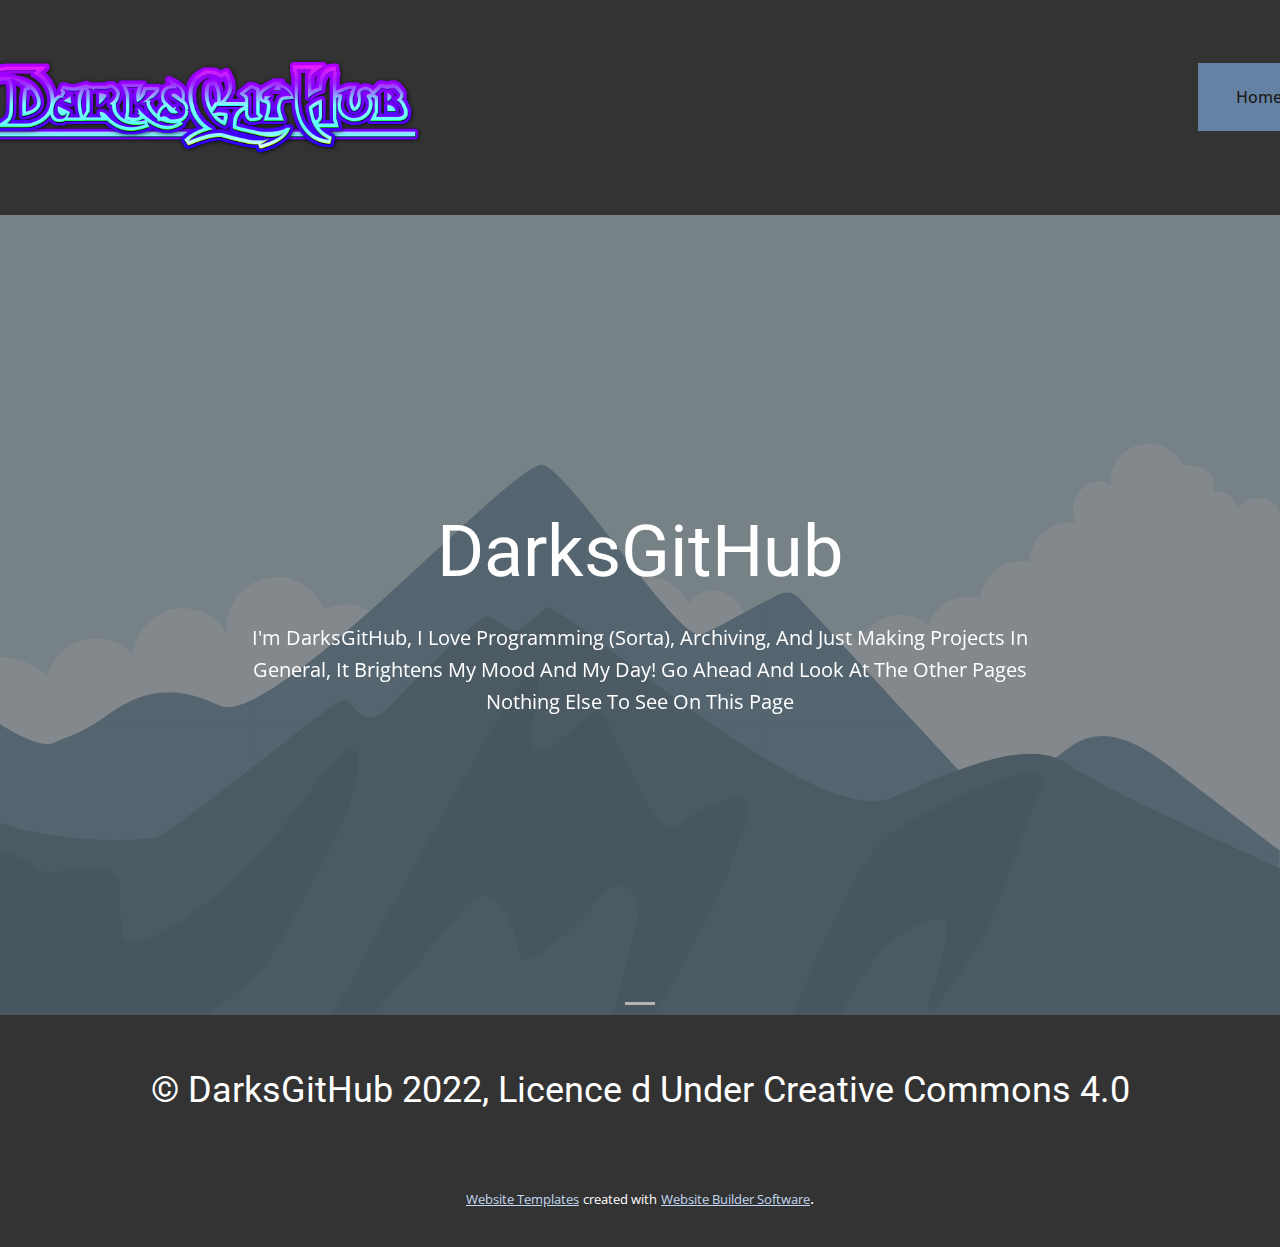
<file: index.html>
<!DOCTYPE html>
<html style="font-size: 16px;" lang="en"><head>
    <meta name="viewport" content="width=device-width, initial-scale=1.0">
    <meta charset="utf-8">
    <meta name="keywords" content="">
    <meta name="description" content="">
    <title>Home</title>
    <link rel="stylesheet" href="nicepage.css" media="screen">
<link rel="stylesheet" href="Home.css" media="screen">
    <script class="u-script" type="text/javascript" src="jquery.js" defer=""></script>
    <script class="u-script" type="text/javascript" src="nicepage.js" defer=""></script>
    <meta name="generator" content="Nicepage 5.1.5, nicepage.com">
    <meta property="og:title" content="DarksGitHub ">
    <meta property="og:description" content="The Official GitHub Site For DarksGitHub">
    <meta property="og:image" content="images/b7804190-23ce-9975-427a-b4551eb1da62.jpg">
    <meta property="og:url" content="darksgithub.github.io">
    <link id="u-theme-google-font" rel="stylesheet" href="https://fonts.googleapis.com/css?family=Roboto:100,100i,300,300i,400,400i,500,500i,700,700i,900,900i|Open+Sans:300,300i,400,400i,500,500i,600,600i,700,700i,800,800i">
    
    
    <script type="application/ld+json">{
		"@context": "http://schema.org",
		"@type": "Organization",
		"name": "Site1",
		"logo": "images/cooltext425580411447424.png"
}</script>
    <meta name="theme-color" content="#73a3de">
    <meta property="og:type" content="website">
  </head>
  <body data-home-page="Home.html" data-home-page-title="Home" class="u-body u-xl-mode" data-lang="en"><header class="u-clearfix u-grey-80 u-header u-header" id="sec-7c0a"><div class="u-clearfix u-sheet u-sheet-1">
        <a href="https://nicepage.com" class="u-image u-logo u-image-1" data-image-width="680" data-image-height="166">
          <img src="images/cooltext425580411447424.png" class="u-logo-image u-logo-image-1">
        </a>
        <nav class="u-menu u-menu-one-level u-offcanvas u-menu-1" data-position="v">
          <div class="menu-collapse" style="font-size: 1rem; letter-spacing: 0px; font-weight: 500;">
            <a class="u-button-style u-custom-active-border-color u-custom-active-color u-custom-border u-custom-border-color u-custom-borders u-custom-color u-custom-hover-border-color u-custom-hover-color u-custom-left-right-menu-spacing u-custom-padding-bottom u-custom-text-active-color u-custom-text-color u-custom-text-hover-color u-custom-top-bottom-menu-spacing u-nav-link u-text-active-palette-1-base u-text-hover-palette-2-base" href="#" style="padding: 4px 36px; font-size: calc(1em + 8px);">
              <svg class="u-svg-link" viewBox="0 0 24 24"><use xmlns:xlink="http://www.w3.org/1999/xlink" xlink:href="#menu-hamburger"></use></svg>
              <svg class="u-svg-content" version="1.1" id="menu-hamburger" viewBox="0 0 16 16" x="0px" y="0px" xmlns:xlink="http://www.w3.org/1999/xlink" xmlns="http://www.w3.org/2000/svg"><g><rect y="1" width="16" height="2"></rect><rect y="7" width="16" height="2"></rect><rect y="13" width="16" height="2"></rect>
</g></svg>
            </a>
          </div>
          <div class="u-custom-menu u-nav-container">
            <ul class="u-nav u-spacing-2 u-unstyled u-nav-1"><li class="u-nav-item"><a class="u-active-palette-1-dark-1 u-border-active-palette-1-base u-border-hover-palette-1-light-1 u-border-no-left u-border-no-right u-border-no-top u-button-style u-hover-palette-2-light-1 u-nav-link u-palette-2-dark-1 u-text-active-grey-90 u-text-grey-90 u-text-hover-grey-90" href="Home.html" style="padding: 26px 38px;">Home</a>
</li></ul>
          </div>
          <div class="u-custom-menu u-nav-container-collapse">
            <div class="u-black u-container-style u-inner-container-layout u-opacity u-opacity-95 u-sidenav">
              <div class="u-inner-container-layout u-sidenav-overflow">
                <div class="u-menu-close"></div>
                <ul class="u-align-center u-nav u-popupmenu-items u-unstyled u-nav-2"><li class="u-nav-item"><a class="u-button-style u-nav-link" href="Home.html">Home</a>
</li></ul>
              </div>
            </div>
            <div class="u-black u-menu-overlay u-opacity u-opacity-70"></div>
          </div>
        </nav>
      </div></header>
    <section class="u-carousel u-slide u-block-6177-1" id="carousel_c4d8" data-interval="5000" data-u-ride="carousel">
      <ol class="u-absolute-hcenter u-carousel-indicators u-block-6177-2">
        <li data-u-target="#carousel_c4d8" class="u-active u-grey-30" data-u-slide-to="0"></li>
      </ol>
      <div class="u-carousel-inner" role="listbox">
        <div class="u-active u-align-center u-carousel-item u-clearfix u-image u-shading u-section-1-1" src="" data-image-width="256" data-image-height="256">
          <div class="u-clearfix u-sheet u-valign-middle u-sheet-1">
            <h1 class="u-text u-text-default u-title u-text-1">DarksGitHub</h1>
            <p class="u-large-text u-text u-text-variant u-text-2">I'm DarksGitHub, I Love Programming (Sorta), Archiving, And Just Making Projects In General, It Brightens My Mood And My Day! Go Ahead And Look At The Other Pages Nothing Else To See On This Page</p>
          </div>
        </div>
      </div>
      <a class="u-carousel-control u-carousel-control-prev u-text-grey-30 u-block-6177-3" href="#carousel_c4d8" role="button" data-u-slide="prev">
        <span aria-hidden="true">
          <svg class="u-svg-link" viewBox="0 0 477.175 477.175"><path d="M145.188,238.575l215.5-215.5c5.3-5.3,5.3-13.8,0-19.1s-13.8-5.3-19.1,0l-225.1,225.1c-5.3,5.3-5.3,13.8,0,19.1l225.1,225
                    c2.6,2.6,6.1,4,9.5,4s6.9-1.3,9.5-4c5.3-5.3,5.3-13.8,0-19.1L145.188,238.575z"></path></svg>
        </span>
        <span class="sr-only">Previous</span>
      </a>
      <a class="u-carousel-control u-carousel-control-next u-text-grey-30 u-block-6177-4" href="#carousel_c4d8" role="button" data-u-slide="next">
        <span aria-hidden="true">
          <svg class="u-svg-link" viewBox="0 0 477.175 477.175"><path d="M360.731,229.075l-225.1-225.1c-5.3-5.3-13.8-5.3-19.1,0s-5.3,13.8,0,19.1l215.5,215.5l-215.5,215.5
                    c-5.3,5.3-5.3,13.8,0,19.1c2.6,2.6,6.1,4,9.5,4c3.4,0,6.9-1.3,9.5-4l225.1-225.1C365.931,242.875,365.931,234.275,360.731,229.075z"></path></svg>
        </span>
        <span class="sr-only">Next</span>
      </a>
    </section>
    
    
    <footer class="u-align-center u-clearfix u-footer u-grey-80 u-footer" id="sec-97ca"><h2 class="u-subtitle u-text u-text-1">© DarksGitHub 2022, Licence<span style="font-weight: 700;">
          <span style="font-weight: 400;">
            <span style="font-weight: 700;"></span>
          </span>
        </span>d Under Creative Commons 4.0
      </h2></footer>
    <section class="u-backlink u-clearfix u-grey-80">
      <a class="u-link" href="https://nicepage.com/website-templates" target="_blank">
        <span>Website Templates</span>
      </a>
      <p class="u-text">
        <span>created with</span>
      </p>
      <a class="u-link" href="" target="_blank">
        <span>Website Builder Software</span>
      </a>. 
    </section>
  
</body></html>
</file>
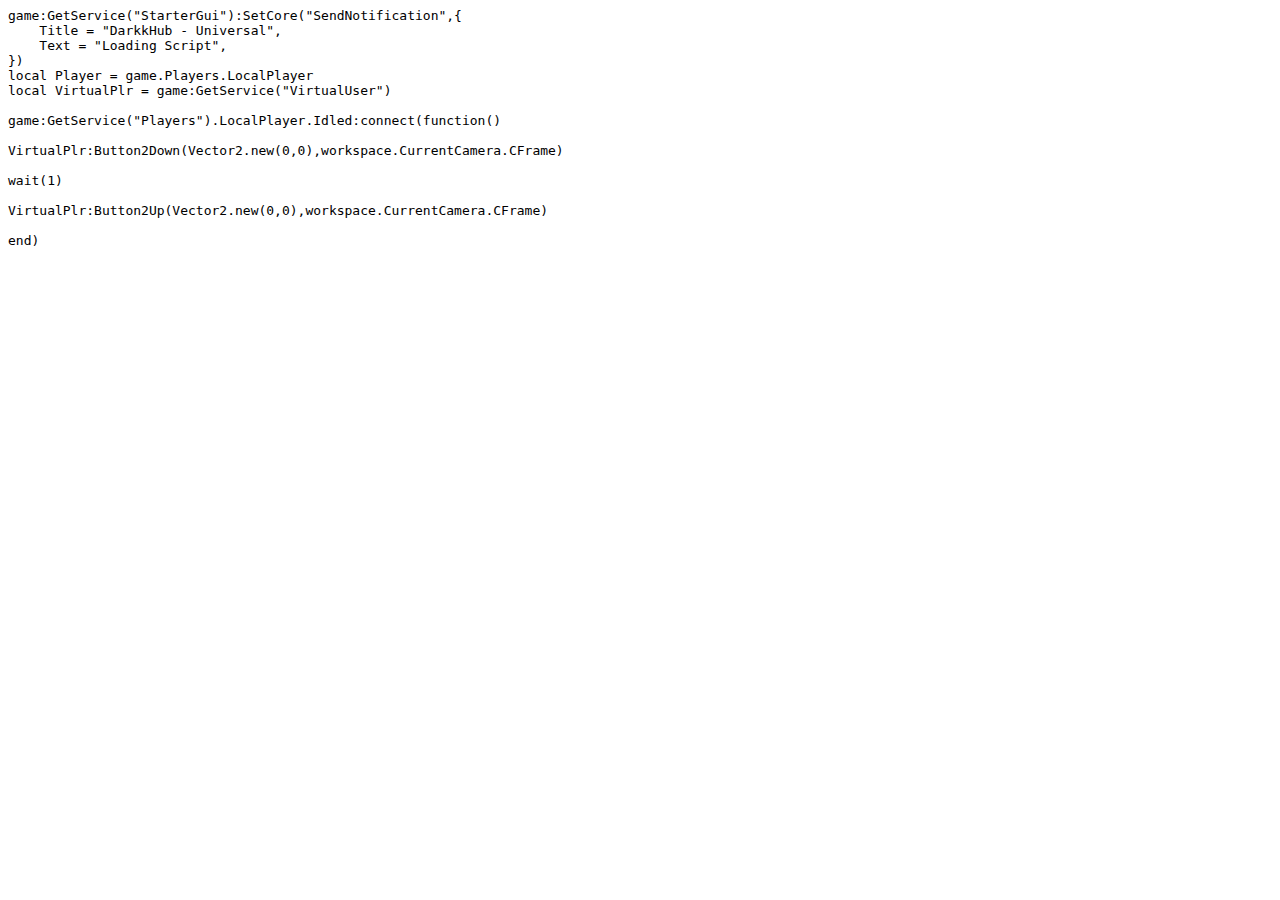
<file: raw/xdtb4c3v9ha5g/index.html>
<html class=" ccxnsrw idc0_345"><head><meta name="color-scheme" content="light dark"><style type="text/css">.fc-ab-root { display: none !important } body > div.fc-ab-root { display: none !important } .fbs-auth__container.fbs-auth__adblock { display: none !important } .overlay-34_Kj { display: none !important } .wrapper-3AzfF { display: none !important } .fEy1Z2XT { display: none !important } .nytc---modal-window---windowContainer.nytc---modal-window---isShown.nytc---shared---blackBG { display: none !important } .tp-modal { display: none !important } .tp-backdrop.tp-active { display: none !important } .c-nudge__container.c-gate__container { display: none !important } .c-nudge__container.c-regGate__container { display: none !important } .css-n7r8pg { display: none !important } .css-1bd8bfl { display: none !important } .overlay__59af11e2 { display: none !important } .tp_modal { display: none !important } .tp-backdrop.tp-active { display: none !important } div[class^='sp_message_container'] { display: none !important } div[class^='sp_veil'] { display: none !important } </style></head><body><pre style="word-wrap: break-word; white-space: pre-wrap;">
game:GetService("StarterGui"):SetCore("SendNotification",{
    Title = "DarkkHub - Universal", 
    Text = "Loading Script", 
})
local Player = game.Players.LocalPlayer
local VirtualPlr = game:GetService("VirtualUser")

game:GetService("Players").LocalPlayer.Idled:connect(function()

VirtualPlr:Button2Down(Vector2.new(0,0),workspace.CurrentCamera.CFrame)

wait(1)

VirtualPlr:Button2Up(Vector2.new(0,0),workspace.CurrentCamera.CFrame)

end)
</pre></body></html>
</file>
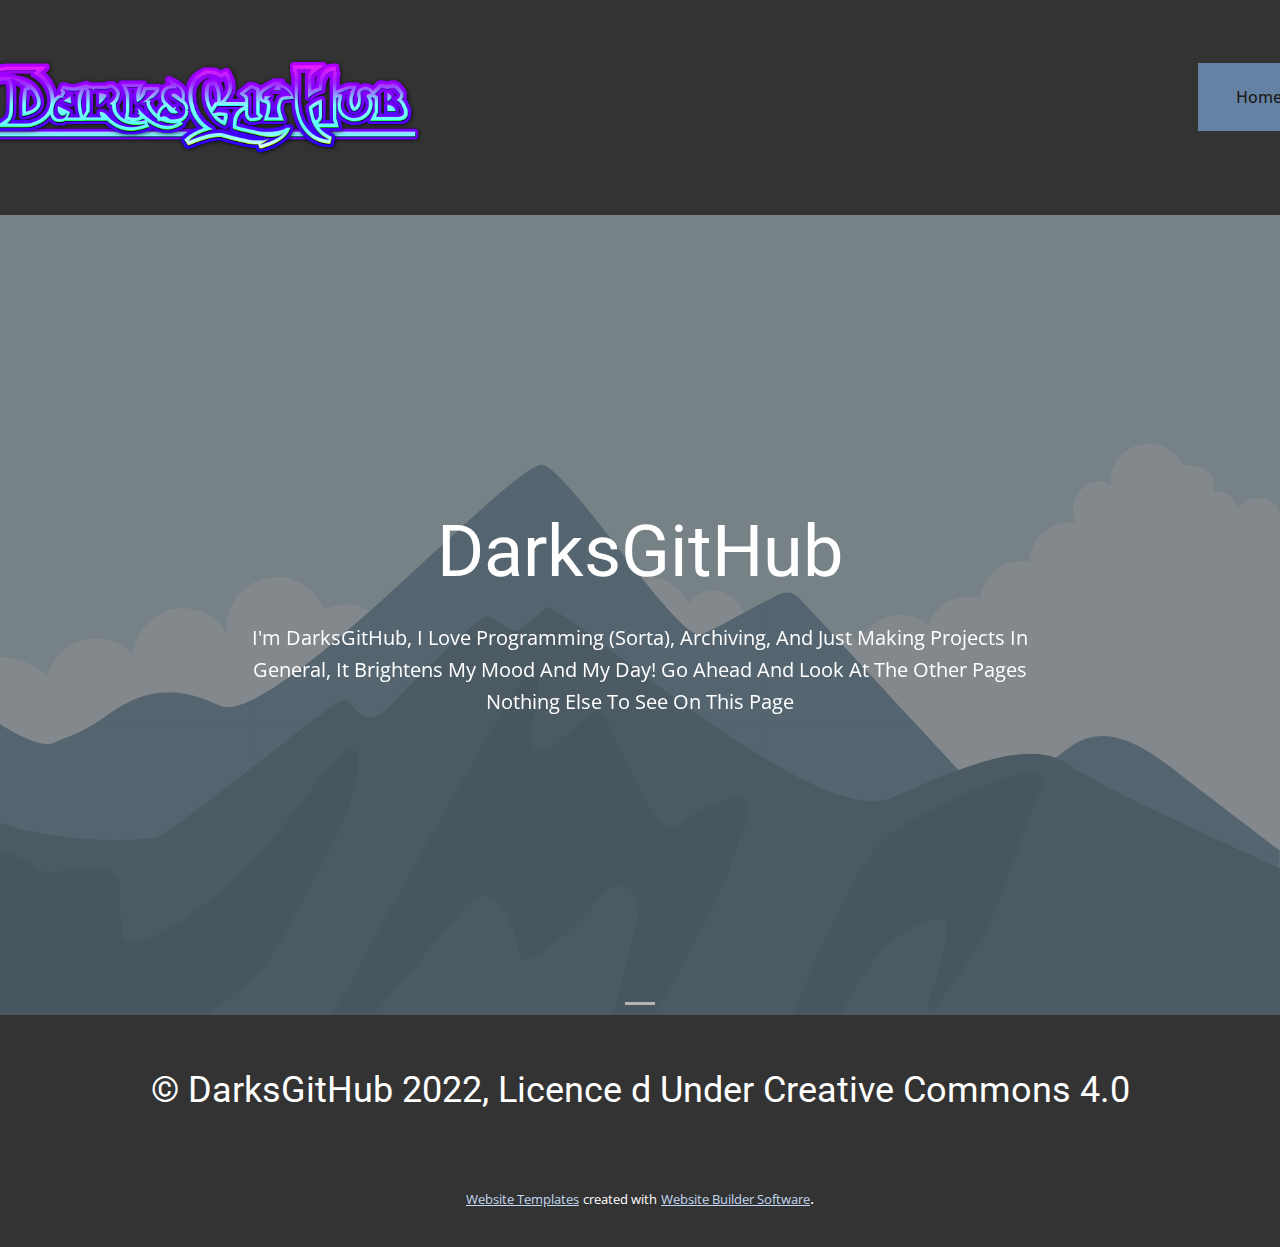
<file: Home.html>
<!DOCTYPE html>
<html style="font-size: 16px;" lang="en"><head>
    <meta name="viewport" content="width=device-width, initial-scale=1.0">
    <meta charset="utf-8">
    <meta name="keywords" content="">
    <meta name="description" content="">
    <title>Home</title>
    <link rel="stylesheet" href="nicepage.css" media="screen">
<link rel="stylesheet" href="Home.css" media="screen">
    <script class="u-script" type="text/javascript" src="jquery.js" defer=""></script>
    <script class="u-script" type="text/javascript" src="nicepage.js" defer=""></script>
    <meta name="generator" content="Nicepage 5.1.5, nicepage.com">
    <meta property="og:title" content="DarksGitHub ">
    <meta property="og:description" content="The Official GitHub Site For DarksGitHub">
    <meta property="og:image" content="images/b7804190-23ce-9975-427a-b4551eb1da62.jpg">
    <meta property="og:url" content="darksgithub.github.io">
    <link id="u-theme-google-font" rel="stylesheet" href="https://fonts.googleapis.com/css?family=Roboto:100,100i,300,300i,400,400i,500,500i,700,700i,900,900i|Open+Sans:300,300i,400,400i,500,500i,600,600i,700,700i,800,800i">
    
    
    <script type="application/ld+json">{
		"@context": "http://schema.org",
		"@type": "Organization",
		"name": "Site1",
		"logo": "images/cooltext425580411447424.png"
}</script>
    <meta name="theme-color" content="#73a3de">
    <meta property="og:type" content="website">
  </head>
  <body class="u-body u-xl-mode" data-lang="en"><header class="u-clearfix u-grey-80 u-header u-header" id="sec-7c0a"><div class="u-clearfix u-sheet u-sheet-1">
        <a href="https://nicepage.com" class="u-image u-logo u-image-1" data-image-width="680" data-image-height="166">
          <img src="images/cooltext425580411447424.png" class="u-logo-image u-logo-image-1">
        </a>
        <nav class="u-menu u-menu-one-level u-offcanvas u-menu-1" data-position="v">
          <div class="menu-collapse" style="font-size: 1rem; letter-spacing: 0px; font-weight: 500;">
            <a class="u-button-style u-custom-active-border-color u-custom-active-color u-custom-border u-custom-border-color u-custom-borders u-custom-color u-custom-hover-border-color u-custom-hover-color u-custom-left-right-menu-spacing u-custom-padding-bottom u-custom-text-active-color u-custom-text-color u-custom-text-hover-color u-custom-top-bottom-menu-spacing u-nav-link u-text-active-palette-1-base u-text-hover-palette-2-base" href="#" style="padding: 4px 36px; font-size: calc(1em + 8px);">
              <svg class="u-svg-link" viewBox="0 0 24 24"><use xmlns:xlink="http://www.w3.org/1999/xlink" xlink:href="#menu-hamburger"></use></svg>
              <svg class="u-svg-content" version="1.1" id="menu-hamburger" viewBox="0 0 16 16" x="0px" y="0px" xmlns:xlink="http://www.w3.org/1999/xlink" xmlns="http://www.w3.org/2000/svg"><g><rect y="1" width="16" height="2"></rect><rect y="7" width="16" height="2"></rect><rect y="13" width="16" height="2"></rect>
</g></svg>
            </a>
          </div>
          <div class="u-custom-menu u-nav-container">
            <ul class="u-nav u-spacing-2 u-unstyled u-nav-1"><li class="u-nav-item"><a class="u-active-palette-1-dark-1 u-border-active-palette-1-base u-border-hover-palette-1-light-1 u-border-no-left u-border-no-right u-border-no-top u-button-style u-hover-palette-2-light-1 u-nav-link u-palette-2-dark-1 u-text-active-grey-90 u-text-grey-90 u-text-hover-grey-90" href="Home.html" style="padding: 26px 38px;">Home</a>
</li></ul>
          </div>
          <div class="u-custom-menu u-nav-container-collapse">
            <div class="u-black u-container-style u-inner-container-layout u-opacity u-opacity-95 u-sidenav">
              <div class="u-inner-container-layout u-sidenav-overflow">
                <div class="u-menu-close"></div>
                <ul class="u-align-center u-nav u-popupmenu-items u-unstyled u-nav-2"><li class="u-nav-item"><a class="u-button-style u-nav-link" href="Home.html">Home</a>
</li></ul>
              </div>
            </div>
            <div class="u-black u-menu-overlay u-opacity u-opacity-70"></div>
          </div>
        </nav>
      </div></header>
    <section class="u-carousel u-slide u-block-6177-1" id="carousel_c4d8" data-interval="5000" data-u-ride="carousel">
      <ol class="u-absolute-hcenter u-carousel-indicators u-block-6177-2">
        <li data-u-target="#carousel_c4d8" class="u-active u-grey-30" data-u-slide-to="0"></li>
      </ol>
      <div class="u-carousel-inner" role="listbox">
        <div class="u-active u-align-center u-carousel-item u-clearfix u-image u-shading u-section-1-1" src="" data-image-width="256" data-image-height="256">
          <div class="u-clearfix u-sheet u-valign-middle u-sheet-1">
            <h1 class="u-text u-text-default u-title u-text-1">DarksGitHub</h1>
            <p class="u-large-text u-text u-text-variant u-text-2">I'm DarksGitHub, I Love Programming (Sorta), Archiving, And Just Making Projects In General, It Brightens My Mood And My Day! Go Ahead And Look At The Other Pages Nothing Else To See On This Page</p>
          </div>
        </div>
      </div>
      <a class="u-carousel-control u-carousel-control-prev u-text-grey-30 u-block-6177-3" href="#carousel_c4d8" role="button" data-u-slide="prev">
        <span aria-hidden="true">
          <svg class="u-svg-link" viewBox="0 0 477.175 477.175"><path d="M145.188,238.575l215.5-215.5c5.3-5.3,5.3-13.8,0-19.1s-13.8-5.3-19.1,0l-225.1,225.1c-5.3,5.3-5.3,13.8,0,19.1l225.1,225
                    c2.6,2.6,6.1,4,9.5,4s6.9-1.3,9.5-4c5.3-5.3,5.3-13.8,0-19.1L145.188,238.575z"></path></svg>
        </span>
        <span class="sr-only">Previous</span>
      </a>
      <a class="u-carousel-control u-carousel-control-next u-text-grey-30 u-block-6177-4" href="#carousel_c4d8" role="button" data-u-slide="next">
        <span aria-hidden="true">
          <svg class="u-svg-link" viewBox="0 0 477.175 477.175"><path d="M360.731,229.075l-225.1-225.1c-5.3-5.3-13.8-5.3-19.1,0s-5.3,13.8,0,19.1l215.5,215.5l-215.5,215.5
                    c-5.3,5.3-5.3,13.8,0,19.1c2.6,2.6,6.1,4,9.5,4c3.4,0,6.9-1.3,9.5-4l225.1-225.1C365.931,242.875,365.931,234.275,360.731,229.075z"></path></svg>
        </span>
        <span class="sr-only">Next</span>
      </a>
    </section>
    
    
    <footer class="u-align-center u-clearfix u-footer u-grey-80 u-footer" id="sec-97ca"><h2 class="u-subtitle u-text u-text-1">© DarksGitHub 2022, Licence<span style="font-weight: 700;">
          <span style="font-weight: 400;">
            <span style="font-weight: 700;"></span>
          </span>
        </span>d Under Creative Commons 4.0
      </h2></footer>
    <section class="u-backlink u-clearfix u-grey-80">
      <a class="u-link" href="https://nicepage.com/website-templates" target="_blank">
        <span>Website Templates</span>
      </a>
      <p class="u-text">
        <span>created with</span>
      </p>
      <a class="u-link" href="" target="_blank">
        <span>Website Builder Software</span>
      </a>. 
    </section>
  
</body></html>
</file>
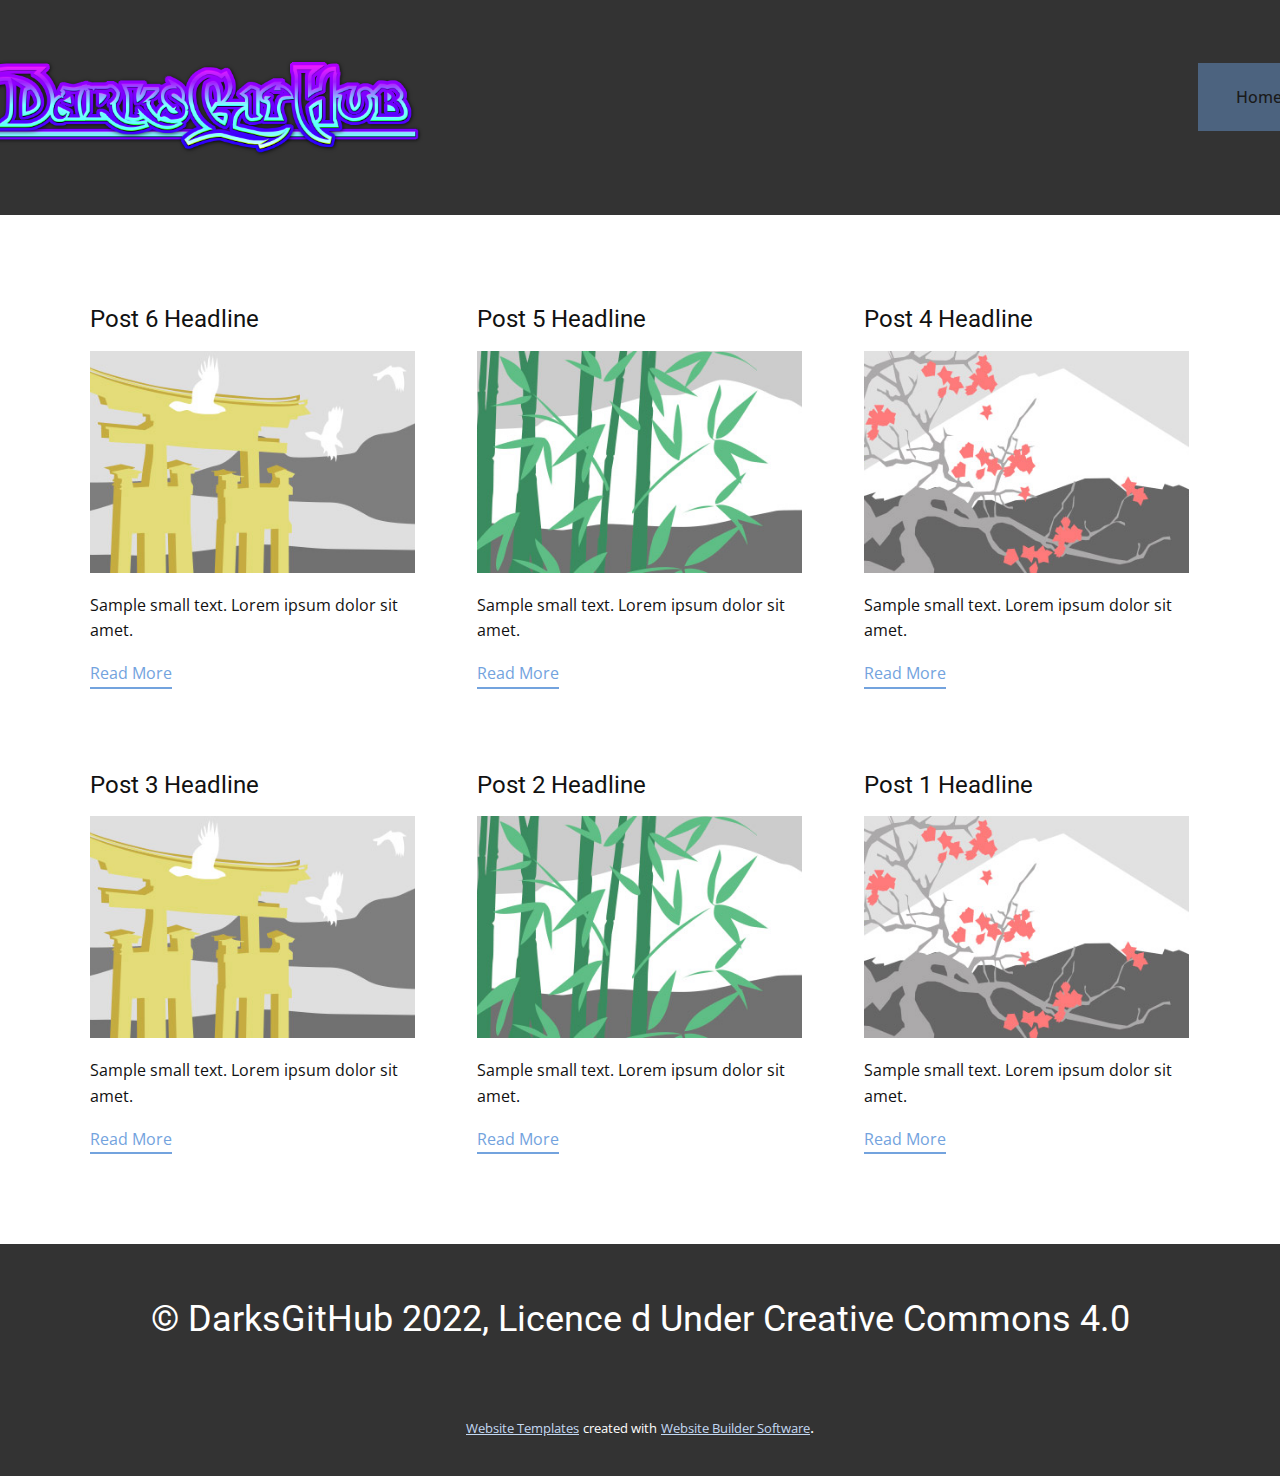
<file: blog/blog.html>
<!DOCTYPE html>
<html style="font-size: 16px;" lang="en"><head>
    <meta name="viewport" content="width=device-width, initial-scale=1.0">
    <meta charset="utf-8">
    <meta name="keywords" content="">
    <meta name="description" content="">
    <title>Blog Template</title>
    <link rel="stylesheet" href="../nicepage.css" media="screen">
<link rel="stylesheet" href="../Blog-Template.css" media="screen">
    <script class="u-script" type="text/javascript" src="../jquery.js" defer=""></script>
    <script class="u-script" type="text/javascript" src="../nicepage.js" defer=""></script>
    <meta name="generator" content="Nicepage 5.1.5, nicepage.com">
    <link id="u-theme-google-font" rel="stylesheet" href="https://fonts.googleapis.com/css?family=Roboto:100,100i,300,300i,400,400i,500,500i,700,700i,900,900i|Open+Sans:300,300i,400,400i,500,500i,600,600i,700,700i,800,800i">
    
    
    <script type="application/ld+json">{
		"@context": "http://schema.org",
		"@type": "Organization",
		"name": "Site1",
		"logo": "images/cooltext425580411447424.png"
}</script>
    <meta name="theme-color" content="#73a3de">
  </head>
  <body class="u-body u-xl-mode" data-lang="en"><header class="u-clearfix u-grey-80 u-header u-header" id="sec-7c0a"><div class="u-clearfix u-sheet u-sheet-1">
        <a href="https://nicepage.com" class="u-image u-logo u-image-1" data-image-width="680" data-image-height="166">
          <img src="../images/cooltext425580411447424.png" class="u-logo-image u-logo-image-1">
        </a>
        <nav class="u-menu u-menu-one-level u-offcanvas u-menu-1" data-position="v">
          <div class="menu-collapse" style="font-size: 1rem; letter-spacing: 0px; font-weight: 500;">
            <a class="u-button-style u-custom-active-border-color u-custom-active-color u-custom-border u-custom-border-color u-custom-borders u-custom-color u-custom-hover-border-color u-custom-hover-color u-custom-left-right-menu-spacing u-custom-padding-bottom u-custom-text-active-color u-custom-text-color u-custom-text-hover-color u-custom-top-bottom-menu-spacing u-nav-link u-text-active-palette-1-base u-text-hover-palette-2-base" href="#" style="padding: 4px 36px; font-size: calc(1em + 8px);">
              <svg class="u-svg-link" viewBox="0 0 24 24"><use xmlns:xlink="http://www.w3.org/1999/xlink" xlink:href="#menu-hamburger"></use></svg>
              <svg class="u-svg-content" version="1.1" id="menu-hamburger" viewBox="0 0 16 16" x="0px" y="0px" xmlns:xlink="http://www.w3.org/1999/xlink" xmlns="http://www.w3.org/2000/svg"><g><rect y="1" width="16" height="2"></rect><rect y="7" width="16" height="2"></rect><rect y="13" width="16" height="2"></rect>
</g></svg>
            </a>
          </div>
          <div class="u-custom-menu u-nav-container">
            <ul class="u-nav u-spacing-2 u-unstyled u-nav-1"><li class="u-nav-item"><a class="u-active-palette-1-dark-1 u-border-active-palette-1-base u-border-hover-palette-1-light-1 u-border-no-left u-border-no-right u-border-no-top u-button-style u-hover-palette-2-light-1 u-nav-link u-palette-2-dark-1 u-text-active-grey-90 u-text-grey-90 u-text-hover-grey-90" href="../Home.html" style="padding: 26px 38px;">Home</a>
</li></ul>
          </div>
          <div class="u-custom-menu u-nav-container-collapse">
            <div class="u-black u-container-style u-inner-container-layout u-opacity u-opacity-95 u-sidenav">
              <div class="u-inner-container-layout u-sidenav-overflow">
                <div class="u-menu-close"></div>
                <ul class="u-align-center u-nav u-popupmenu-items u-unstyled u-nav-2"><li class="u-nav-item"><a class="u-button-style u-nav-link" href="../Home.html">Home</a>
</li></ul>
              </div>
            </div>
            <div class="u-black u-menu-overlay u-opacity u-opacity-70"></div>
          </div>
        </nav>
      </div></header>
    <section class="u-clearfix u-section-1" id="sec-6eac">
      <div class="u-clearfix u-sheet u-valign-middle u-sheet-1"><!--blog--><!--blog_options_json--><!--{"type":"Recent","source":"","tags":"","count":""}--><!--/blog_options_json-->
        <div class="u-blog u-expanded-width u-repeater u-repeater-1"><!--blog_post-->
          <div class="u-blog-post u-container-style u-repeater-item u-white u-repeater-item-1">
            <div class="u-container-layout u-similar-container u-valign-top u-container-layout-1"><!--blog_post_header-->
              <h4 class="u-blog-control u-text u-text-1">
                <a class="u-post-header-link" href="../blog/post-5.html">Post 6 Headline</a>
              </h4><!--/blog_post_header--><!--blog_post_image-->
              <a class="u-post-header-link" href="../blog/post-5.html"><img alt="" class="u-blog-control u-expanded-width u-image u-image-default u-image-1" src="../images/8ad73f3c.jpeg"></a><!--/blog_post_image--><!--blog_post_content-->
              <div class="u-blog-control u-post-content u-text u-text-2 fr-view">Sample small text. Lorem ipsum dolor sit amet.</div><!--/blog_post_content--><!--blog_post_readmore-->
              <a href="../blog/post-5.html" class="u-blog-control u-border-2 u-border-palette-1-base u-btn u-btn-rectangle u-button-style u-none u-btn-1"><!--blog_post_readmore_content--><!--options_json--><!--{"content":"","defaultValue":"Read More"}--><!--/options_json-->Read More<!--/blog_post_readmore_content--></a><!--/blog_post_readmore-->
            </div>
          </div><div class="u-blog-post u-container-style u-repeater-item u-video-cover u-white">
            <div class="u-container-layout u-similar-container u-valign-top u-container-layout-2"><!--blog_post_header-->
              <h4 class="u-blog-control u-text u-text-3">
                <a class="u-post-header-link" href="../blog/post-4.html">Post 5 Headline</a>
              </h4><!--/blog_post_header--><!--blog_post_image-->
              <a class="u-post-header-link" href="../blog/post-4.html"><img alt="" class="u-blog-control u-expanded-width u-image u-image-default u-image-2" src="../images/68f64b9d.jpeg"></a><!--/blog_post_image--><!--blog_post_content-->
              <div class="u-blog-control u-post-content u-text u-text-4 fr-view">Sample small text. Lorem ipsum dolor sit amet.</div><!--/blog_post_content--><!--blog_post_readmore-->
              <a href="../blog/post-4.html" class="u-blog-control u-border-2 u-border-palette-1-base u-btn u-btn-rectangle u-button-style u-none u-btn-2"><!--blog_post_readmore_content--><!--options_json--><!--{"content":"","defaultValue":"Read More"}--><!--/options_json-->Read More<!--/blog_post_readmore_content--></a><!--/blog_post_readmore-->
            </div>
          </div><div class="u-blog-post u-container-style u-repeater-item u-video-cover u-white">
            <div class="u-container-layout u-similar-container u-valign-top u-container-layout-3"><!--blog_post_header-->
              <h4 class="u-blog-control u-text u-text-5">
                <a class="u-post-header-link" href="../blog/post-3.html">Post 4 Headline</a>
              </h4><!--/blog_post_header--><!--blog_post_image-->
              <a class="u-post-header-link" href="../blog/post-3.html"><img alt="" class="u-blog-control u-expanded-width u-image u-image-default u-image-3" src="../images/0fd3416c.jpeg"></a><!--/blog_post_image--><!--blog_post_content-->
              <div class="u-blog-control u-post-content u-text u-text-6 fr-view">Sample small text. Lorem ipsum dolor sit amet.</div><!--/blog_post_content--><!--blog_post_readmore-->
              <a href="../blog/post-3.html" class="u-blog-control u-border-2 u-border-palette-1-base u-btn u-btn-rectangle u-button-style u-none u-btn-3"><!--blog_post_readmore_content--><!--options_json--><!--{"content":"","defaultValue":"Read More"}--><!--/options_json-->Read More<!--/blog_post_readmore_content--></a><!--/blog_post_readmore-->
            </div>
          </div><div class="u-blog-post u-container-style u-repeater-item u-white u-repeater-item-1">
            <div class="u-container-layout u-similar-container u-valign-top u-container-layout-1"><!--blog_post_header-->
              <h4 class="u-blog-control u-text u-text-1">
                <a class="u-post-header-link" href="../blog/post-2.html">Post 3 Headline</a>
              </h4><!--/blog_post_header--><!--blog_post_image-->
              <a class="u-post-header-link" href="../blog/post-2.html"><img alt="" class="u-blog-control u-expanded-width u-image u-image-default u-image-1" src="../images/8ad73f3c.jpeg"></a><!--/blog_post_image--><!--blog_post_content-->
              <div class="u-blog-control u-post-content u-text u-text-2 fr-view">Sample small text. Lorem ipsum dolor sit amet.</div><!--/blog_post_content--><!--blog_post_readmore-->
              <a href="../blog/post-2.html" class="u-blog-control u-border-2 u-border-palette-1-base u-btn u-btn-rectangle u-button-style u-none u-btn-1"><!--blog_post_readmore_content--><!--options_json--><!--{"content":"","defaultValue":"Read More"}--><!--/options_json-->Read More<!--/blog_post_readmore_content--></a><!--/blog_post_readmore-->
            </div>
          </div><div class="u-blog-post u-container-style u-repeater-item u-video-cover u-white">
            <div class="u-container-layout u-similar-container u-valign-top u-container-layout-2"><!--blog_post_header-->
              <h4 class="u-blog-control u-text u-text-3">
                <a class="u-post-header-link" href="../blog/post-1.html">Post 2 Headline</a>
              </h4><!--/blog_post_header--><!--blog_post_image-->
              <a class="u-post-header-link" href="../blog/post-1.html"><img alt="" class="u-blog-control u-expanded-width u-image u-image-default u-image-2" src="../images/68f64b9d.jpeg"></a><!--/blog_post_image--><!--blog_post_content-->
              <div class="u-blog-control u-post-content u-text u-text-4 fr-view">Sample small text. Lorem ipsum dolor sit amet.</div><!--/blog_post_content--><!--blog_post_readmore-->
              <a href="../blog/post-1.html" class="u-blog-control u-border-2 u-border-palette-1-base u-btn u-btn-rectangle u-button-style u-none u-btn-2"><!--blog_post_readmore_content--><!--options_json--><!--{"content":"","defaultValue":"Read More"}--><!--/options_json-->Read More<!--/blog_post_readmore_content--></a><!--/blog_post_readmore-->
            </div>
          </div><div class="u-blog-post u-container-style u-repeater-item u-video-cover u-white">
            <div class="u-container-layout u-similar-container u-valign-top u-container-layout-3"><!--blog_post_header-->
              <h4 class="u-blog-control u-text u-text-5">
                <a class="u-post-header-link" href="../blog/post.html">Post 1 Headline</a>
              </h4><!--/blog_post_header--><!--blog_post_image-->
              <a class="u-post-header-link" href="../blog/post.html"><img alt="" class="u-blog-control u-expanded-width u-image u-image-default u-image-3" src="../images/0fd3416c.jpeg"></a><!--/blog_post_image--><!--blog_post_content-->
              <div class="u-blog-control u-post-content u-text u-text-6 fr-view">Sample small text. Lorem ipsum dolor sit amet.</div><!--/blog_post_content--><!--blog_post_readmore-->
              <a href="../blog/post.html" class="u-blog-control u-border-2 u-border-palette-1-base u-btn u-btn-rectangle u-button-style u-none u-btn-3"><!--blog_post_readmore_content--><!--options_json--><!--{"content":"","defaultValue":"Read More"}--><!--/options_json-->Read More<!--/blog_post_readmore_content--></a><!--/blog_post_readmore-->
            </div>
          </div><!--/blog_post--><!--blog_post-->
          <!--/blog_post--><!--blog_post-->
          <!--/blog_post-->
        </div><!--/blog-->
      </div>
    </section>
    
    
    <footer class="u-align-center u-clearfix u-footer u-grey-80 u-footer" id="sec-97ca"><h2 class="u-subtitle u-text u-text-1">© DarksGitHub 2022, Licence<span style="font-weight: 700;">
          <span style="font-weight: 400;">
            <span style="font-weight: 700;"></span>
          </span>
        </span>d Under Creative Commons 4.0
      </h2></footer>
    <section class="u-backlink u-clearfix u-grey-80">
      <a class="u-link" href="https://nicepage.com/website-templates" target="_blank">
        <span>Website Templates</span>
      </a>
      <p class="u-text">
        <span>created with</span>
      </p>
      <a class="u-link" href="" target="_blank">
        <span>Website Builder Software</span>
      </a>. 
    </section>
  
</body></html>
</file>
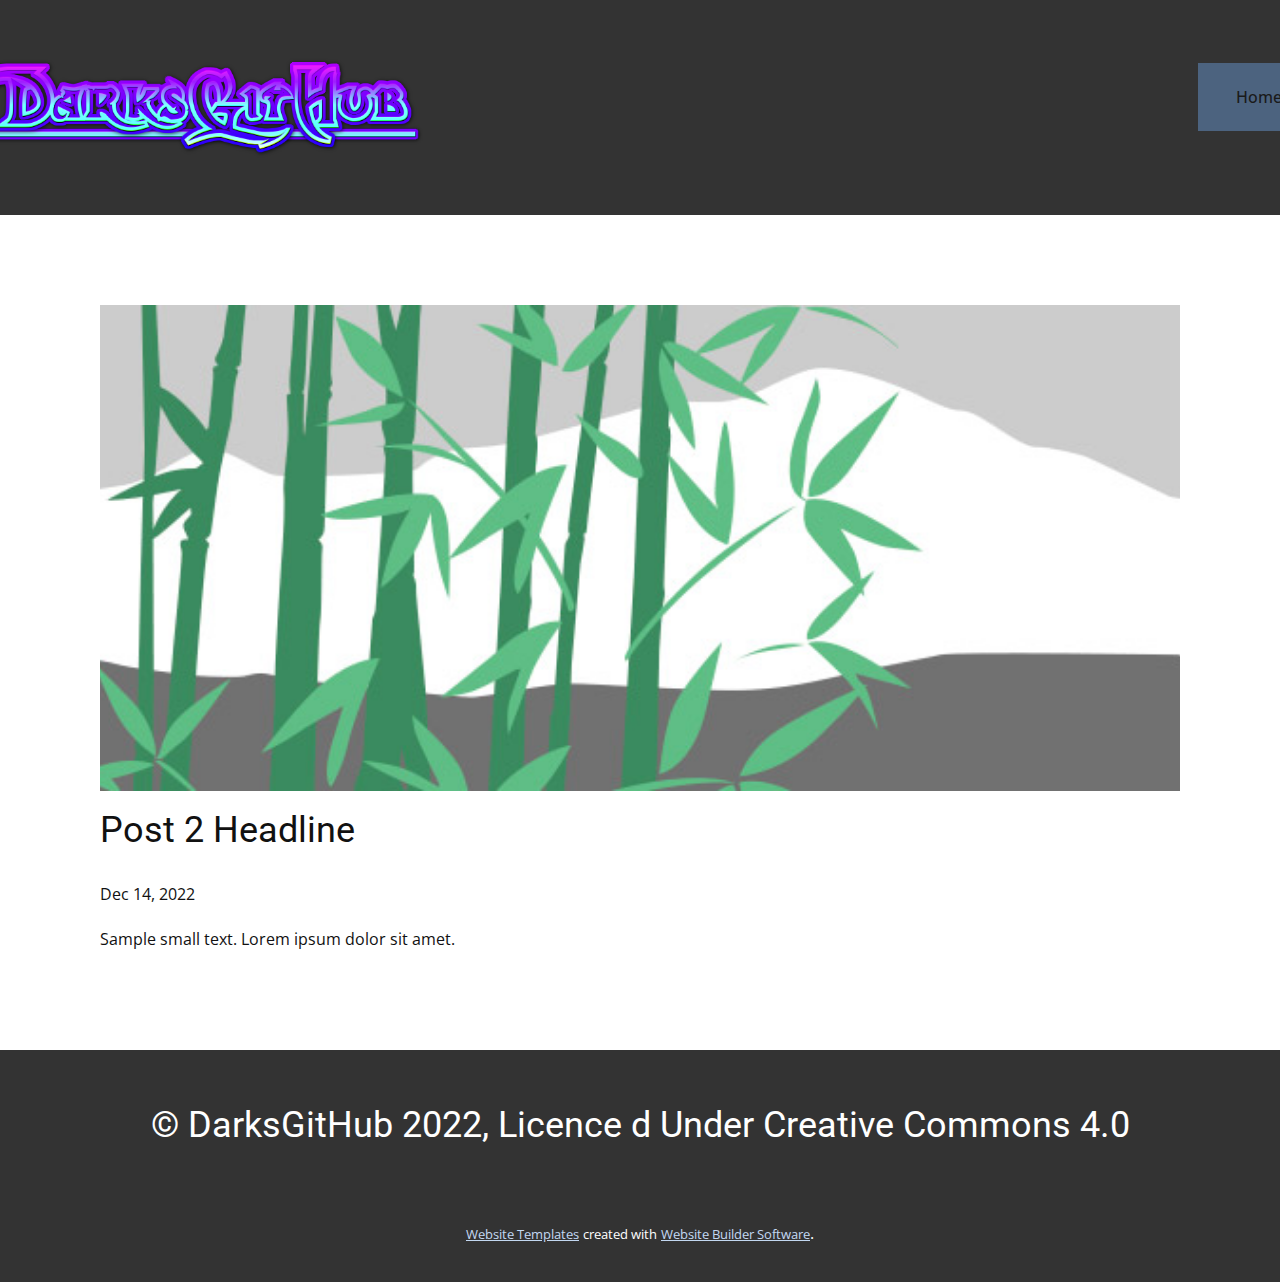
<file: blog/post-1.html>
<!DOCTYPE html>
<html style="font-size: 16px;" lang="en"><head>
    <meta name="viewport" content="width=device-width, initial-scale=1.0">
    <meta charset="utf-8">
    <meta name="keywords" content="Post 1 Headline">
    <meta name="description" content="">
    <title>Post 2 Headline</title>
    <link rel="stylesheet" href="../nicepage.css" media="screen">
<link rel="stylesheet" href="../Post-Template.css" media="screen">
    <script class="u-script" type="text/javascript" src="../jquery.js" defer=""></script>
    <script class="u-script" type="text/javascript" src="../nicepage.js" defer=""></script>
    <meta name="generator" content="Nicepage 5.1.5, nicepage.com">
    <link id="u-theme-google-font" rel="stylesheet" href="https://fonts.googleapis.com/css?family=Roboto:100,100i,300,300i,400,400i,500,500i,700,700i,900,900i|Open+Sans:300,300i,400,400i,500,500i,600,600i,700,700i,800,800i">
    
    
    <script type="application/ld+json">{
		"@context": "http://schema.org",
		"@type": "Organization",
		"name": "Site1",
		"logo": "images/cooltext425580411447424.png"
}</script>
    <meta name="theme-color" content="#73a3de">
  </head>
  <body class="u-body u-xl-mode" data-lang="en"><header class="u-clearfix u-grey-80 u-header u-header" id="sec-7c0a"><div class="u-clearfix u-sheet u-sheet-1">
        <a href="https://nicepage.com" class="u-image u-logo u-image-1" data-image-width="680" data-image-height="166">
          <img src="../images/cooltext425580411447424.png" class="u-logo-image u-logo-image-1">
        </a>
        <nav class="u-menu u-menu-one-level u-offcanvas u-menu-1" data-position="v">
          <div class="menu-collapse" style="font-size: 1rem; letter-spacing: 0px; font-weight: 500;">
            <a class="u-button-style u-custom-active-border-color u-custom-active-color u-custom-border u-custom-border-color u-custom-borders u-custom-color u-custom-hover-border-color u-custom-hover-color u-custom-left-right-menu-spacing u-custom-padding-bottom u-custom-text-active-color u-custom-text-color u-custom-text-hover-color u-custom-top-bottom-menu-spacing u-nav-link u-text-active-palette-1-base u-text-hover-palette-2-base" href="#" style="padding: 4px 36px; font-size: calc(1em + 8px);">
              <svg class="u-svg-link" viewBox="0 0 24 24"><use xmlns:xlink="http://www.w3.org/1999/xlink" xlink:href="#menu-hamburger"></use></svg>
              <svg class="u-svg-content" version="1.1" id="menu-hamburger" viewBox="0 0 16 16" x="0px" y="0px" xmlns:xlink="http://www.w3.org/1999/xlink" xmlns="http://www.w3.org/2000/svg"><g><rect y="1" width="16" height="2"></rect><rect y="7" width="16" height="2"></rect><rect y="13" width="16" height="2"></rect>
</g></svg>
            </a>
          </div>
          <div class="u-custom-menu u-nav-container">
            <ul class="u-nav u-spacing-2 u-unstyled u-nav-1"><li class="u-nav-item"><a class="u-active-palette-1-dark-1 u-border-active-palette-1-base u-border-hover-palette-1-light-1 u-border-no-left u-border-no-right u-border-no-top u-button-style u-hover-palette-2-light-1 u-nav-link u-palette-2-dark-1 u-text-active-grey-90 u-text-grey-90 u-text-hover-grey-90" href="../Home.html" style="padding: 26px 38px;">Home</a>
</li></ul>
          </div>
          <div class="u-custom-menu u-nav-container-collapse">
            <div class="u-black u-container-style u-inner-container-layout u-opacity u-opacity-95 u-sidenav">
              <div class="u-inner-container-layout u-sidenav-overflow">
                <div class="u-menu-close"></div>
                <ul class="u-align-center u-nav u-popupmenu-items u-unstyled u-nav-2"><li class="u-nav-item"><a class="u-button-style u-nav-link" href="../Home.html">Home</a>
</li></ul>
              </div>
            </div>
            <div class="u-black u-menu-overlay u-opacity u-opacity-70"></div>
          </div>
        </nav>
      </div></header>
    <section class="u-align-center u-clearfix u-section-1" id="sec-bef1">
      <div class="u-clearfix u-sheet u-valign-middle-md u-valign-middle-sm u-valign-middle-xs u-sheet-1"><!--post_details--><!--post_details_options_json--><!--{"source":""}--><!--/post_details_options_json--><!--blog_post-->
        <div class="u-container-style u-expanded-width u-post-details u-post-details-1">
          <div class="u-container-layout u-valign-middle u-container-layout-1"><!--blog_post_image-->
            <img alt="" class="u-blog-control u-expanded-width u-image u-image-default u-image-1" src="../images/68f64b9d.jpeg"><!--/blog_post_image--><!--blog_post_header-->
            <h2 class="u-blog-control u-text u-text-1">Post 2 Headline</h2><!--/blog_post_header--><!--blog_post_metadata-->
            <div class="u-blog-control u-metadata u-metadata-1"><!--blog_post_metadata_date-->
              <span class="u-meta-date u-meta-icon">Dec 14, 2022</span><!--/blog_post_metadata_date--><!--blog_post_metadata_category-->
              <!--/blog_post_metadata_category--><!--blog_post_metadata_comments-->
              <!--/blog_post_metadata_comments-->
            </div><!--/blog_post_metadata--><!--blog_post_content-->
            <div class="u-align-justify u-blog-control u-post-content u-text u-text-2 fr-view">
  Sample small text. Lorem ipsum dolor sit amet.
  </div><!--/blog_post_content-->
          </div>
        </div><!--/blog_post--><!--/post_details-->
      </div>
    </section>
    
    
    <footer class="u-align-center u-clearfix u-footer u-grey-80 u-footer" id="sec-97ca"><h2 class="u-subtitle u-text u-text-1">© DarksGitHub 2022, Licence<span style="font-weight: 700;">
          <span style="font-weight: 400;">
            <span style="font-weight: 700;"></span>
          </span>
        </span>d Under Creative Commons 4.0
      </h2></footer>
    <section class="u-backlink u-clearfix u-grey-80">
      <a class="u-link" href="https://nicepage.com/website-templates" target="_blank">
        <span>Website Templates</span>
      </a>
      <p class="u-text">
        <span>created with</span>
      </p>
      <a class="u-link" href="" target="_blank">
        <span>Website Builder Software</span>
      </a>. 
    </section>
  
</body></html>
</file>
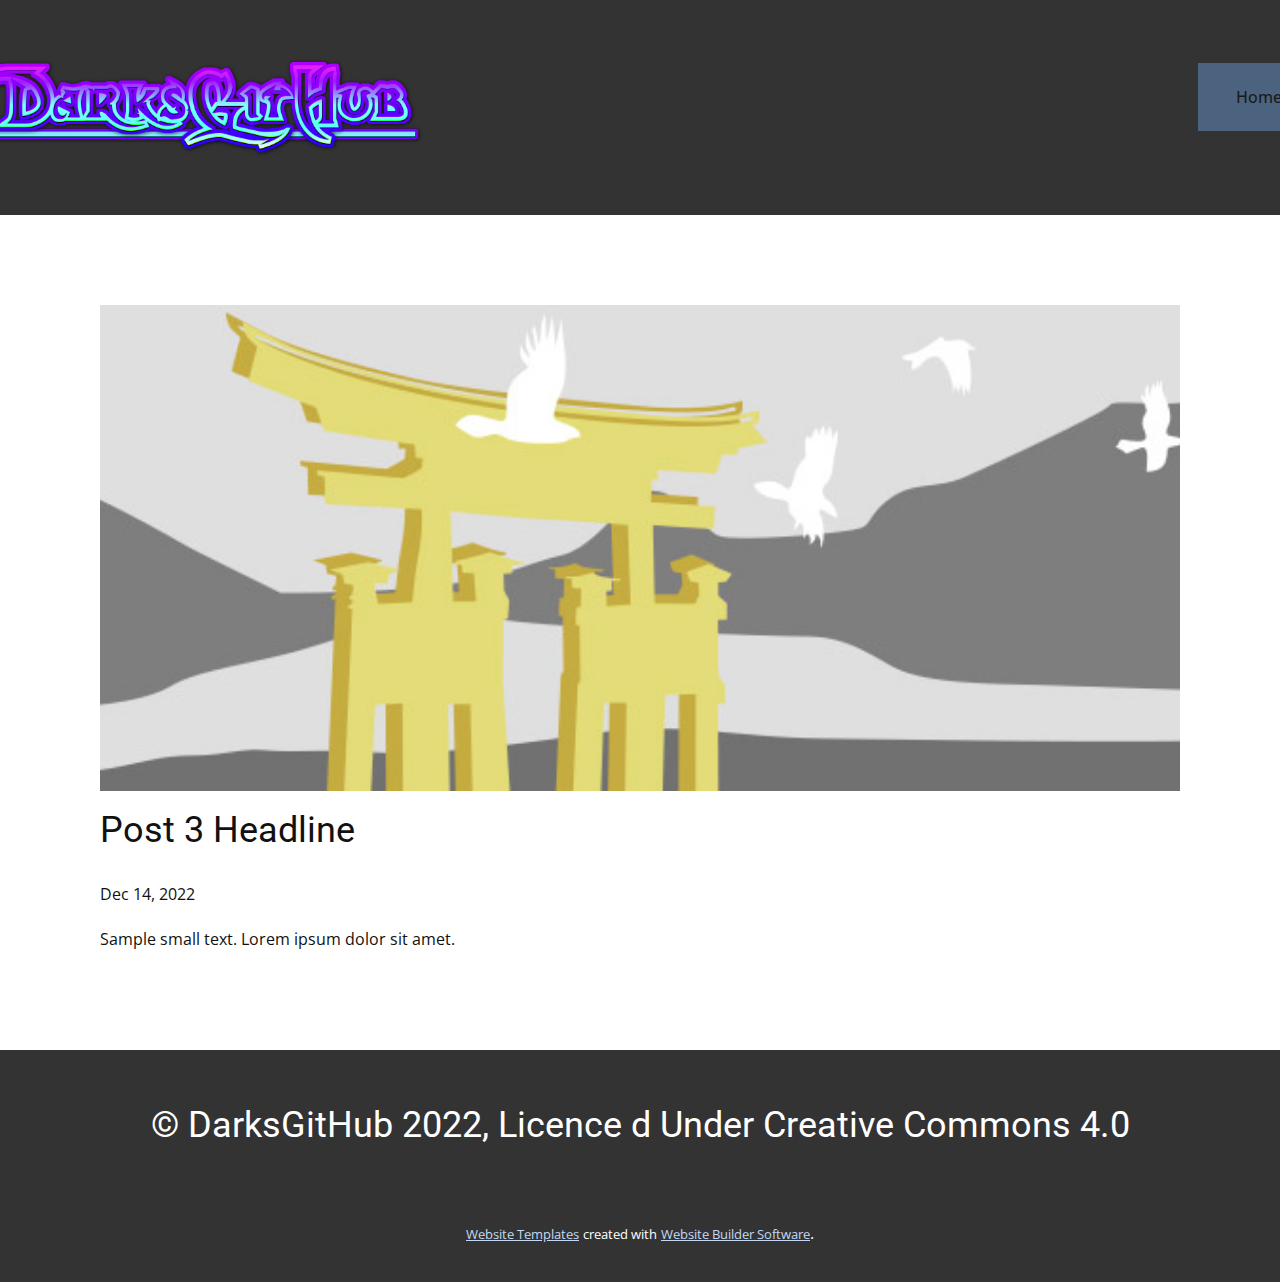
<file: blog/post-2.html>
<!DOCTYPE html>
<html style="font-size: 16px;" lang="en"><head>
    <meta name="viewport" content="width=device-width, initial-scale=1.0">
    <meta charset="utf-8">
    <meta name="keywords" content="Post 1 Headline">
    <meta name="description" content="">
    <title>Post 3 Headline</title>
    <link rel="stylesheet" href="../nicepage.css" media="screen">
<link rel="stylesheet" href="../Post-Template.css" media="screen">
    <script class="u-script" type="text/javascript" src="../jquery.js" defer=""></script>
    <script class="u-script" type="text/javascript" src="../nicepage.js" defer=""></script>
    <meta name="generator" content="Nicepage 5.1.5, nicepage.com">
    <link id="u-theme-google-font" rel="stylesheet" href="https://fonts.googleapis.com/css?family=Roboto:100,100i,300,300i,400,400i,500,500i,700,700i,900,900i|Open+Sans:300,300i,400,400i,500,500i,600,600i,700,700i,800,800i">
    
    
    <script type="application/ld+json">{
		"@context": "http://schema.org",
		"@type": "Organization",
		"name": "Site1",
		"logo": "images/cooltext425580411447424.png"
}</script>
    <meta name="theme-color" content="#73a3de">
  </head>
  <body class="u-body u-xl-mode" data-lang="en"><header class="u-clearfix u-grey-80 u-header u-header" id="sec-7c0a"><div class="u-clearfix u-sheet u-sheet-1">
        <a href="https://nicepage.com" class="u-image u-logo u-image-1" data-image-width="680" data-image-height="166">
          <img src="../images/cooltext425580411447424.png" class="u-logo-image u-logo-image-1">
        </a>
        <nav class="u-menu u-menu-one-level u-offcanvas u-menu-1" data-position="v">
          <div class="menu-collapse" style="font-size: 1rem; letter-spacing: 0px; font-weight: 500;">
            <a class="u-button-style u-custom-active-border-color u-custom-active-color u-custom-border u-custom-border-color u-custom-borders u-custom-color u-custom-hover-border-color u-custom-hover-color u-custom-left-right-menu-spacing u-custom-padding-bottom u-custom-text-active-color u-custom-text-color u-custom-text-hover-color u-custom-top-bottom-menu-spacing u-nav-link u-text-active-palette-1-base u-text-hover-palette-2-base" href="#" style="padding: 4px 36px; font-size: calc(1em + 8px);">
              <svg class="u-svg-link" viewBox="0 0 24 24"><use xmlns:xlink="http://www.w3.org/1999/xlink" xlink:href="#menu-hamburger"></use></svg>
              <svg class="u-svg-content" version="1.1" id="menu-hamburger" viewBox="0 0 16 16" x="0px" y="0px" xmlns:xlink="http://www.w3.org/1999/xlink" xmlns="http://www.w3.org/2000/svg"><g><rect y="1" width="16" height="2"></rect><rect y="7" width="16" height="2"></rect><rect y="13" width="16" height="2"></rect>
</g></svg>
            </a>
          </div>
          <div class="u-custom-menu u-nav-container">
            <ul class="u-nav u-spacing-2 u-unstyled u-nav-1"><li class="u-nav-item"><a class="u-active-palette-1-dark-1 u-border-active-palette-1-base u-border-hover-palette-1-light-1 u-border-no-left u-border-no-right u-border-no-top u-button-style u-hover-palette-2-light-1 u-nav-link u-palette-2-dark-1 u-text-active-grey-90 u-text-grey-90 u-text-hover-grey-90" href="../Home.html" style="padding: 26px 38px;">Home</a>
</li></ul>
          </div>
          <div class="u-custom-menu u-nav-container-collapse">
            <div class="u-black u-container-style u-inner-container-layout u-opacity u-opacity-95 u-sidenav">
              <div class="u-inner-container-layout u-sidenav-overflow">
                <div class="u-menu-close"></div>
                <ul class="u-align-center u-nav u-popupmenu-items u-unstyled u-nav-2"><li class="u-nav-item"><a class="u-button-style u-nav-link" href="../Home.html">Home</a>
</li></ul>
              </div>
            </div>
            <div class="u-black u-menu-overlay u-opacity u-opacity-70"></div>
          </div>
        </nav>
      </div></header>
    <section class="u-align-center u-clearfix u-section-1" id="sec-bef1">
      <div class="u-clearfix u-sheet u-valign-middle-md u-valign-middle-sm u-valign-middle-xs u-sheet-1"><!--post_details--><!--post_details_options_json--><!--{"source":""}--><!--/post_details_options_json--><!--blog_post-->
        <div class="u-container-style u-expanded-width u-post-details u-post-details-1">
          <div class="u-container-layout u-valign-middle u-container-layout-1"><!--blog_post_image-->
            <img alt="" class="u-blog-control u-expanded-width u-image u-image-default u-image-1" src="../images/8ad73f3c.jpeg"><!--/blog_post_image--><!--blog_post_header-->
            <h2 class="u-blog-control u-text u-text-1">Post 3 Headline</h2><!--/blog_post_header--><!--blog_post_metadata-->
            <div class="u-blog-control u-metadata u-metadata-1"><!--blog_post_metadata_date-->
              <span class="u-meta-date u-meta-icon">Dec 14, 2022</span><!--/blog_post_metadata_date--><!--blog_post_metadata_category-->
              <!--/blog_post_metadata_category--><!--blog_post_metadata_comments-->
              <!--/blog_post_metadata_comments-->
            </div><!--/blog_post_metadata--><!--blog_post_content-->
            <div class="u-align-justify u-blog-control u-post-content u-text u-text-2 fr-view">
  Sample small text. Lorem ipsum dolor sit amet.
  </div><!--/blog_post_content-->
          </div>
        </div><!--/blog_post--><!--/post_details-->
      </div>
    </section>
    
    
    <footer class="u-align-center u-clearfix u-footer u-grey-80 u-footer" id="sec-97ca"><h2 class="u-subtitle u-text u-text-1">© DarksGitHub 2022, Licence<span style="font-weight: 700;">
          <span style="font-weight: 400;">
            <span style="font-weight: 700;"></span>
          </span>
        </span>d Under Creative Commons 4.0
      </h2></footer>
    <section class="u-backlink u-clearfix u-grey-80">
      <a class="u-link" href="https://nicepage.com/website-templates" target="_blank">
        <span>Website Templates</span>
      </a>
      <p class="u-text">
        <span>created with</span>
      </p>
      <a class="u-link" href="" target="_blank">
        <span>Website Builder Software</span>
      </a>. 
    </section>
  
</body></html>
</file>
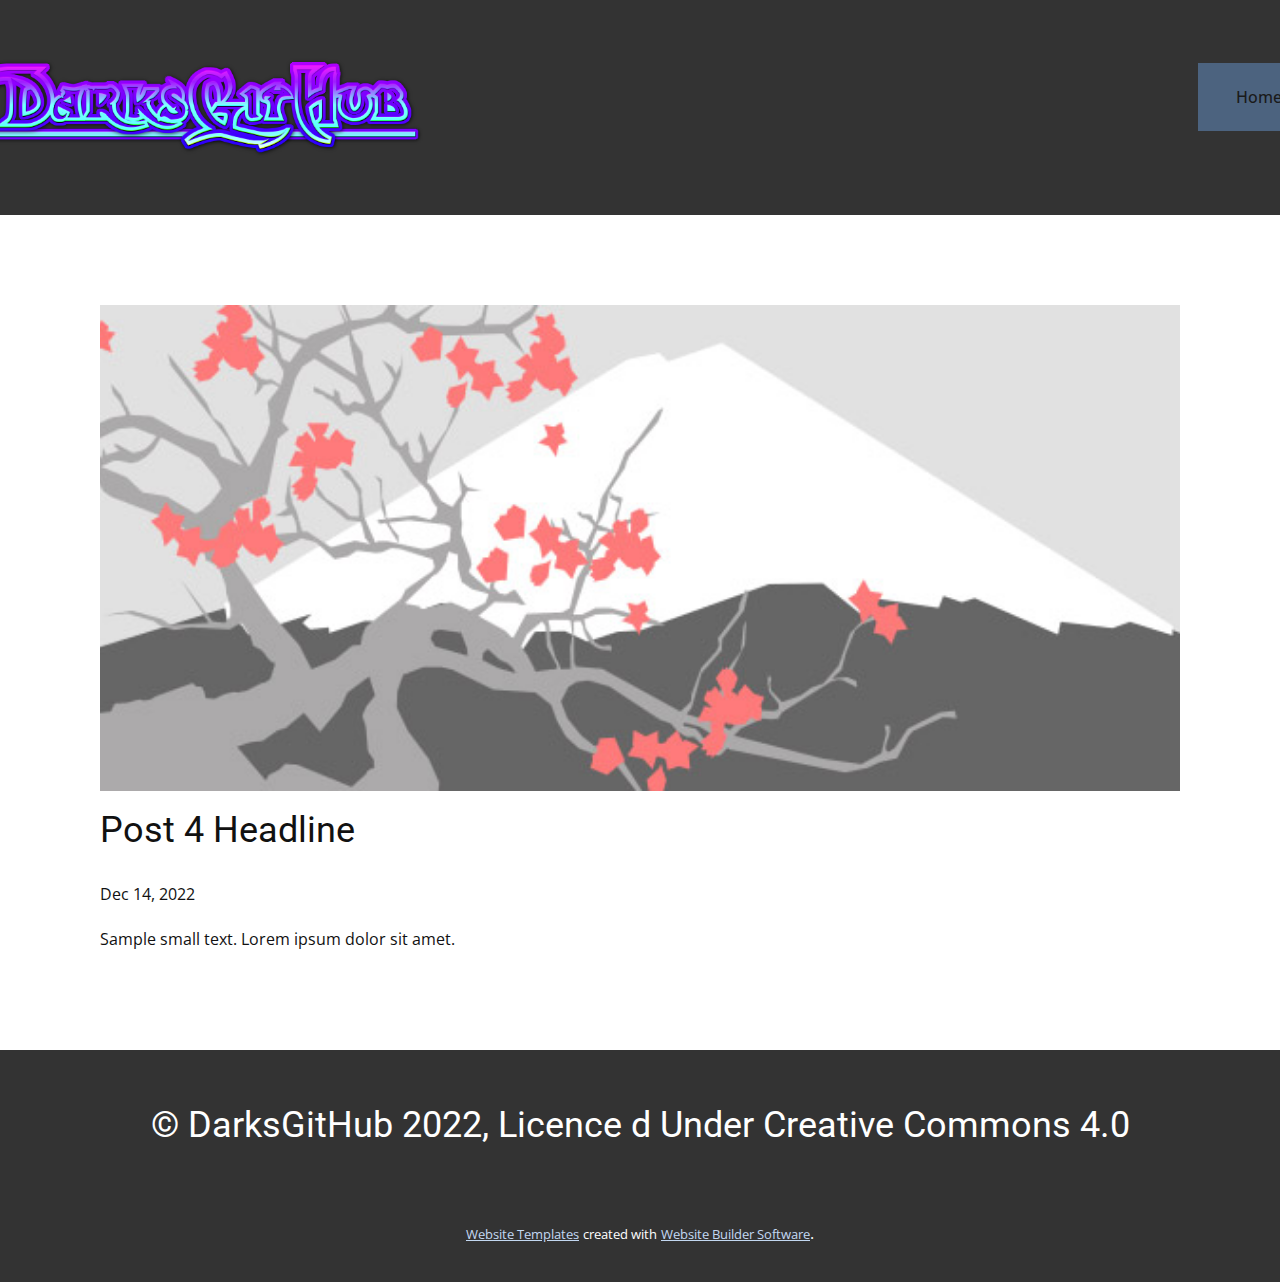
<file: blog/post-3.html>
<!DOCTYPE html>
<html style="font-size: 16px;" lang="en"><head>
    <meta name="viewport" content="width=device-width, initial-scale=1.0">
    <meta charset="utf-8">
    <meta name="keywords" content="Post 1 Headline">
    <meta name="description" content="">
    <title>Post 4 Headline</title>
    <link rel="stylesheet" href="../nicepage.css" media="screen">
<link rel="stylesheet" href="../Post-Template.css" media="screen">
    <script class="u-script" type="text/javascript" src="../jquery.js" defer=""></script>
    <script class="u-script" type="text/javascript" src="../nicepage.js" defer=""></script>
    <meta name="generator" content="Nicepage 5.1.5, nicepage.com">
    <link id="u-theme-google-font" rel="stylesheet" href="https://fonts.googleapis.com/css?family=Roboto:100,100i,300,300i,400,400i,500,500i,700,700i,900,900i|Open+Sans:300,300i,400,400i,500,500i,600,600i,700,700i,800,800i">
    
    
    <script type="application/ld+json">{
		"@context": "http://schema.org",
		"@type": "Organization",
		"name": "Site1",
		"logo": "images/cooltext425580411447424.png"
}</script>
    <meta name="theme-color" content="#73a3de">
  </head>
  <body class="u-body u-xl-mode" data-lang="en"><header class="u-clearfix u-grey-80 u-header u-header" id="sec-7c0a"><div class="u-clearfix u-sheet u-sheet-1">
        <a href="https://nicepage.com" class="u-image u-logo u-image-1" data-image-width="680" data-image-height="166">
          <img src="../images/cooltext425580411447424.png" class="u-logo-image u-logo-image-1">
        </a>
        <nav class="u-menu u-menu-one-level u-offcanvas u-menu-1" data-position="v">
          <div class="menu-collapse" style="font-size: 1rem; letter-spacing: 0px; font-weight: 500;">
            <a class="u-button-style u-custom-active-border-color u-custom-active-color u-custom-border u-custom-border-color u-custom-borders u-custom-color u-custom-hover-border-color u-custom-hover-color u-custom-left-right-menu-spacing u-custom-padding-bottom u-custom-text-active-color u-custom-text-color u-custom-text-hover-color u-custom-top-bottom-menu-spacing u-nav-link u-text-active-palette-1-base u-text-hover-palette-2-base" href="#" style="padding: 4px 36px; font-size: calc(1em + 8px);">
              <svg class="u-svg-link" viewBox="0 0 24 24"><use xmlns:xlink="http://www.w3.org/1999/xlink" xlink:href="#menu-hamburger"></use></svg>
              <svg class="u-svg-content" version="1.1" id="menu-hamburger" viewBox="0 0 16 16" x="0px" y="0px" xmlns:xlink="http://www.w3.org/1999/xlink" xmlns="http://www.w3.org/2000/svg"><g><rect y="1" width="16" height="2"></rect><rect y="7" width="16" height="2"></rect><rect y="13" width="16" height="2"></rect>
</g></svg>
            </a>
          </div>
          <div class="u-custom-menu u-nav-container">
            <ul class="u-nav u-spacing-2 u-unstyled u-nav-1"><li class="u-nav-item"><a class="u-active-palette-1-dark-1 u-border-active-palette-1-base u-border-hover-palette-1-light-1 u-border-no-left u-border-no-right u-border-no-top u-button-style u-hover-palette-2-light-1 u-nav-link u-palette-2-dark-1 u-text-active-grey-90 u-text-grey-90 u-text-hover-grey-90" href="../Home.html" style="padding: 26px 38px;">Home</a>
</li></ul>
          </div>
          <div class="u-custom-menu u-nav-container-collapse">
            <div class="u-black u-container-style u-inner-container-layout u-opacity u-opacity-95 u-sidenav">
              <div class="u-inner-container-layout u-sidenav-overflow">
                <div class="u-menu-close"></div>
                <ul class="u-align-center u-nav u-popupmenu-items u-unstyled u-nav-2"><li class="u-nav-item"><a class="u-button-style u-nav-link" href="../Home.html">Home</a>
</li></ul>
              </div>
            </div>
            <div class="u-black u-menu-overlay u-opacity u-opacity-70"></div>
          </div>
        </nav>
      </div></header>
    <section class="u-align-center u-clearfix u-section-1" id="sec-bef1">
      <div class="u-clearfix u-sheet u-valign-middle-md u-valign-middle-sm u-valign-middle-xs u-sheet-1"><!--post_details--><!--post_details_options_json--><!--{"source":""}--><!--/post_details_options_json--><!--blog_post-->
        <div class="u-container-style u-expanded-width u-post-details u-post-details-1">
          <div class="u-container-layout u-valign-middle u-container-layout-1"><!--blog_post_image-->
            <img alt="" class="u-blog-control u-expanded-width u-image u-image-default u-image-1" src="../images/0fd3416c.jpeg"><!--/blog_post_image--><!--blog_post_header-->
            <h2 class="u-blog-control u-text u-text-1">Post 4 Headline</h2><!--/blog_post_header--><!--blog_post_metadata-->
            <div class="u-blog-control u-metadata u-metadata-1"><!--blog_post_metadata_date-->
              <span class="u-meta-date u-meta-icon">Dec 14, 2022</span><!--/blog_post_metadata_date--><!--blog_post_metadata_category-->
              <!--/blog_post_metadata_category--><!--blog_post_metadata_comments-->
              <!--/blog_post_metadata_comments-->
            </div><!--/blog_post_metadata--><!--blog_post_content-->
            <div class="u-align-justify u-blog-control u-post-content u-text u-text-2 fr-view">
  Sample small text. Lorem ipsum dolor sit amet.
  </div><!--/blog_post_content-->
          </div>
        </div><!--/blog_post--><!--/post_details-->
      </div>
    </section>
    
    
    <footer class="u-align-center u-clearfix u-footer u-grey-80 u-footer" id="sec-97ca"><h2 class="u-subtitle u-text u-text-1">© DarksGitHub 2022, Licence<span style="font-weight: 700;">
          <span style="font-weight: 400;">
            <span style="font-weight: 700;"></span>
          </span>
        </span>d Under Creative Commons 4.0
      </h2></footer>
    <section class="u-backlink u-clearfix u-grey-80">
      <a class="u-link" href="https://nicepage.com/website-templates" target="_blank">
        <span>Website Templates</span>
      </a>
      <p class="u-text">
        <span>created with</span>
      </p>
      <a class="u-link" href="" target="_blank">
        <span>Website Builder Software</span>
      </a>. 
    </section>
  
</body></html>
</file>
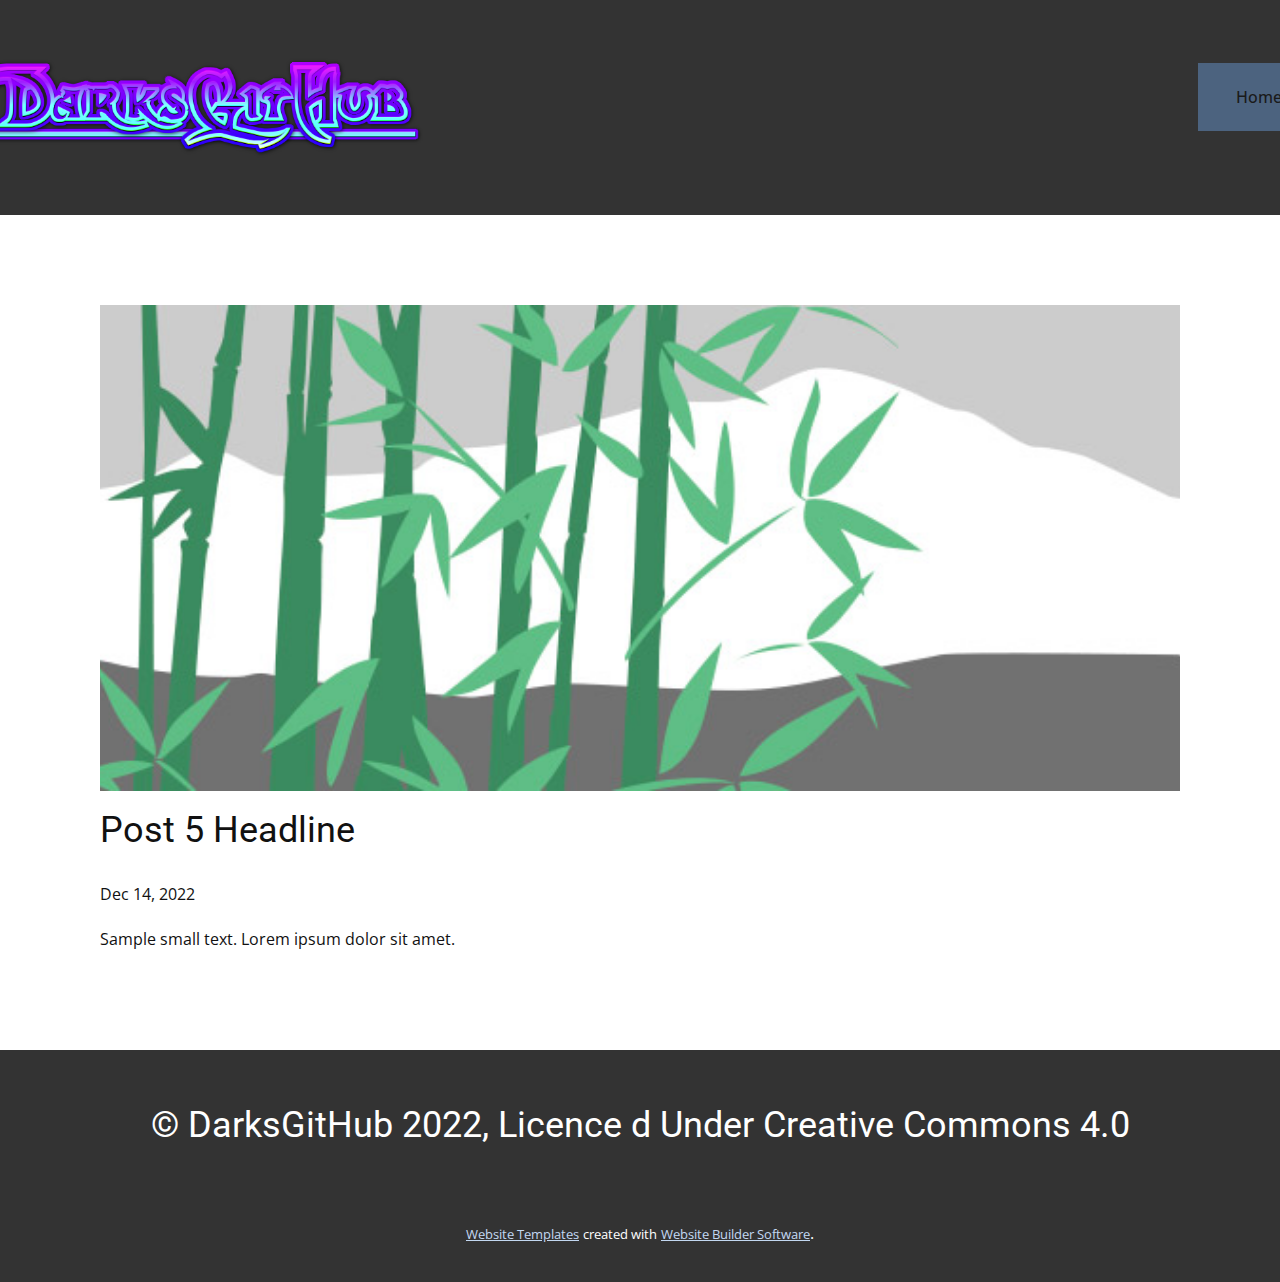
<file: blog/post-4.html>
<!DOCTYPE html>
<html style="font-size: 16px;" lang="en"><head>
    <meta name="viewport" content="width=device-width, initial-scale=1.0">
    <meta charset="utf-8">
    <meta name="keywords" content="Post 1 Headline">
    <meta name="description" content="">
    <title>Post 5 Headline</title>
    <link rel="stylesheet" href="../nicepage.css" media="screen">
<link rel="stylesheet" href="../Post-Template.css" media="screen">
    <script class="u-script" type="text/javascript" src="../jquery.js" defer=""></script>
    <script class="u-script" type="text/javascript" src="../nicepage.js" defer=""></script>
    <meta name="generator" content="Nicepage 5.1.5, nicepage.com">
    <link id="u-theme-google-font" rel="stylesheet" href="https://fonts.googleapis.com/css?family=Roboto:100,100i,300,300i,400,400i,500,500i,700,700i,900,900i|Open+Sans:300,300i,400,400i,500,500i,600,600i,700,700i,800,800i">
    
    
    <script type="application/ld+json">{
		"@context": "http://schema.org",
		"@type": "Organization",
		"name": "Site1",
		"logo": "images/cooltext425580411447424.png"
}</script>
    <meta name="theme-color" content="#73a3de">
  </head>
  <body class="u-body u-xl-mode" data-lang="en"><header class="u-clearfix u-grey-80 u-header u-header" id="sec-7c0a"><div class="u-clearfix u-sheet u-sheet-1">
        <a href="https://nicepage.com" class="u-image u-logo u-image-1" data-image-width="680" data-image-height="166">
          <img src="../images/cooltext425580411447424.png" class="u-logo-image u-logo-image-1">
        </a>
        <nav class="u-menu u-menu-one-level u-offcanvas u-menu-1" data-position="v">
          <div class="menu-collapse" style="font-size: 1rem; letter-spacing: 0px; font-weight: 500;">
            <a class="u-button-style u-custom-active-border-color u-custom-active-color u-custom-border u-custom-border-color u-custom-borders u-custom-color u-custom-hover-border-color u-custom-hover-color u-custom-left-right-menu-spacing u-custom-padding-bottom u-custom-text-active-color u-custom-text-color u-custom-text-hover-color u-custom-top-bottom-menu-spacing u-nav-link u-text-active-palette-1-base u-text-hover-palette-2-base" href="#" style="padding: 4px 36px; font-size: calc(1em + 8px);">
              <svg class="u-svg-link" viewBox="0 0 24 24"><use xmlns:xlink="http://www.w3.org/1999/xlink" xlink:href="#menu-hamburger"></use></svg>
              <svg class="u-svg-content" version="1.1" id="menu-hamburger" viewBox="0 0 16 16" x="0px" y="0px" xmlns:xlink="http://www.w3.org/1999/xlink" xmlns="http://www.w3.org/2000/svg"><g><rect y="1" width="16" height="2"></rect><rect y="7" width="16" height="2"></rect><rect y="13" width="16" height="2"></rect>
</g></svg>
            </a>
          </div>
          <div class="u-custom-menu u-nav-container">
            <ul class="u-nav u-spacing-2 u-unstyled u-nav-1"><li class="u-nav-item"><a class="u-active-palette-1-dark-1 u-border-active-palette-1-base u-border-hover-palette-1-light-1 u-border-no-left u-border-no-right u-border-no-top u-button-style u-hover-palette-2-light-1 u-nav-link u-palette-2-dark-1 u-text-active-grey-90 u-text-grey-90 u-text-hover-grey-90" href="../Home.html" style="padding: 26px 38px;">Home</a>
</li></ul>
          </div>
          <div class="u-custom-menu u-nav-container-collapse">
            <div class="u-black u-container-style u-inner-container-layout u-opacity u-opacity-95 u-sidenav">
              <div class="u-inner-container-layout u-sidenav-overflow">
                <div class="u-menu-close"></div>
                <ul class="u-align-center u-nav u-popupmenu-items u-unstyled u-nav-2"><li class="u-nav-item"><a class="u-button-style u-nav-link" href="../Home.html">Home</a>
</li></ul>
              </div>
            </div>
            <div class="u-black u-menu-overlay u-opacity u-opacity-70"></div>
          </div>
        </nav>
      </div></header>
    <section class="u-align-center u-clearfix u-section-1" id="sec-bef1">
      <div class="u-clearfix u-sheet u-valign-middle-md u-valign-middle-sm u-valign-middle-xs u-sheet-1"><!--post_details--><!--post_details_options_json--><!--{"source":""}--><!--/post_details_options_json--><!--blog_post-->
        <div class="u-container-style u-expanded-width u-post-details u-post-details-1">
          <div class="u-container-layout u-valign-middle u-container-layout-1"><!--blog_post_image-->
            <img alt="" class="u-blog-control u-expanded-width u-image u-image-default u-image-1" src="../images/68f64b9d.jpeg"><!--/blog_post_image--><!--blog_post_header-->
            <h2 class="u-blog-control u-text u-text-1">Post 5 Headline</h2><!--/blog_post_header--><!--blog_post_metadata-->
            <div class="u-blog-control u-metadata u-metadata-1"><!--blog_post_metadata_date-->
              <span class="u-meta-date u-meta-icon">Dec 14, 2022</span><!--/blog_post_metadata_date--><!--blog_post_metadata_category-->
              <!--/blog_post_metadata_category--><!--blog_post_metadata_comments-->
              <!--/blog_post_metadata_comments-->
            </div><!--/blog_post_metadata--><!--blog_post_content-->
            <div class="u-align-justify u-blog-control u-post-content u-text u-text-2 fr-view">
  Sample small text. Lorem ipsum dolor sit amet.
  </div><!--/blog_post_content-->
          </div>
        </div><!--/blog_post--><!--/post_details-->
      </div>
    </section>
    
    
    <footer class="u-align-center u-clearfix u-footer u-grey-80 u-footer" id="sec-97ca"><h2 class="u-subtitle u-text u-text-1">© DarksGitHub 2022, Licence<span style="font-weight: 700;">
          <span style="font-weight: 400;">
            <span style="font-weight: 700;"></span>
          </span>
        </span>d Under Creative Commons 4.0
      </h2></footer>
    <section class="u-backlink u-clearfix u-grey-80">
      <a class="u-link" href="https://nicepage.com/website-templates" target="_blank">
        <span>Website Templates</span>
      </a>
      <p class="u-text">
        <span>created with</span>
      </p>
      <a class="u-link" href="" target="_blank">
        <span>Website Builder Software</span>
      </a>. 
    </section>
  
</body></html>
</file>
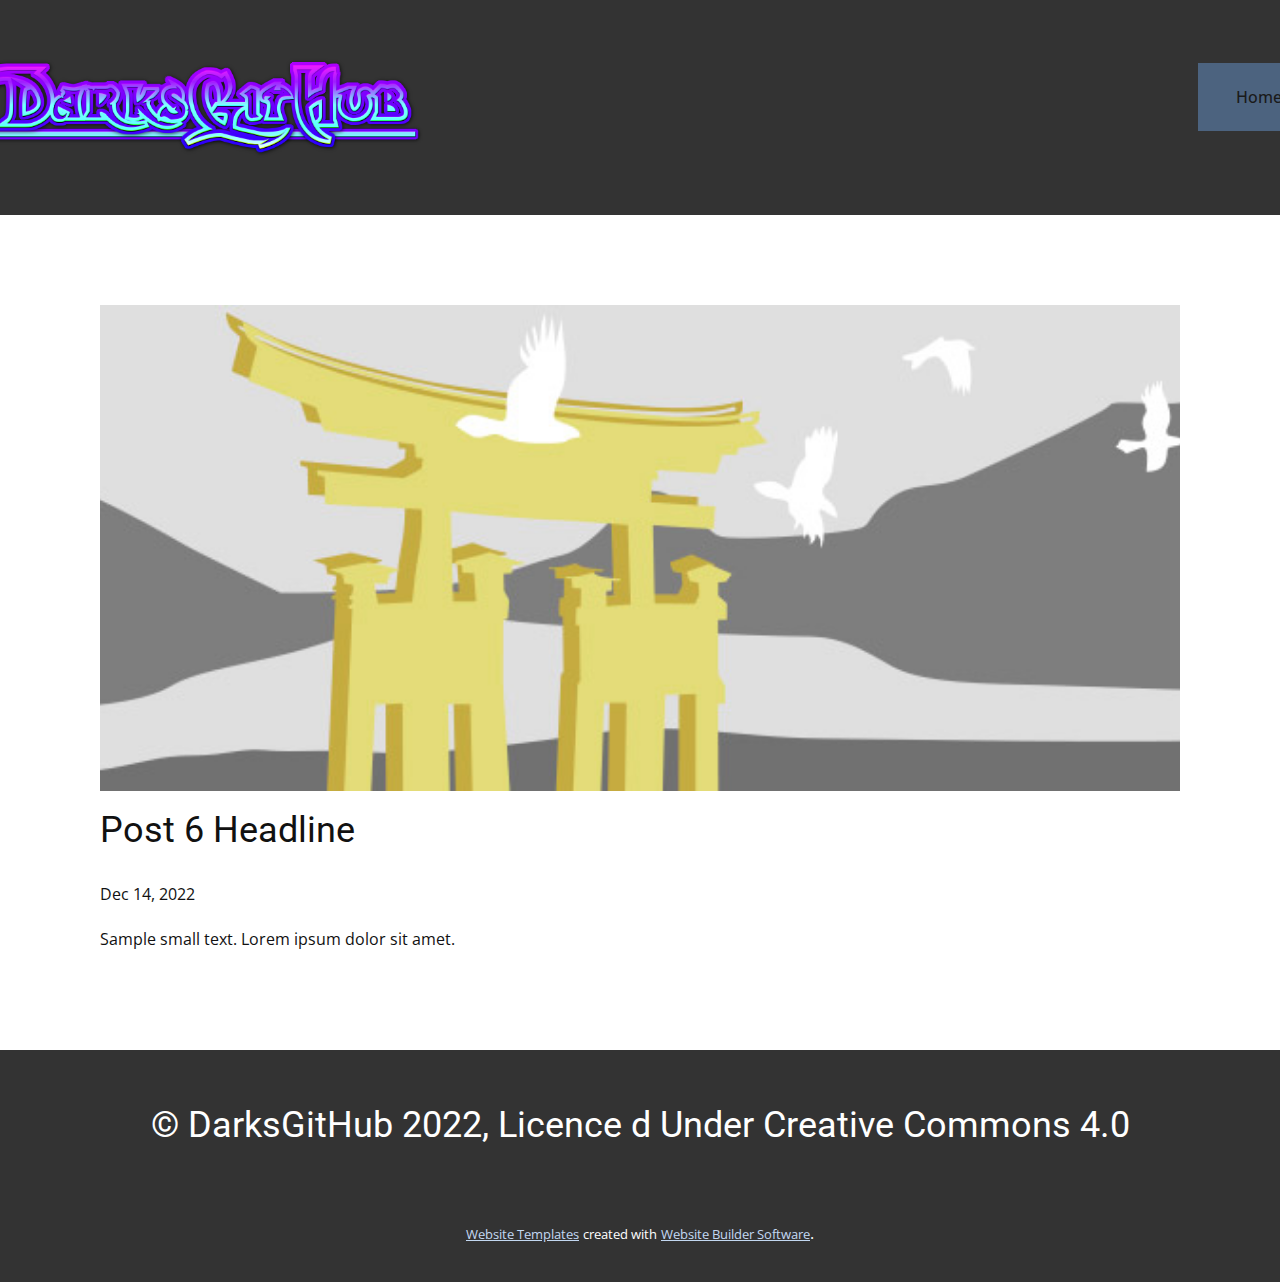
<file: blog/post-5.html>
<!DOCTYPE html>
<html style="font-size: 16px;" lang="en"><head>
    <meta name="viewport" content="width=device-width, initial-scale=1.0">
    <meta charset="utf-8">
    <meta name="keywords" content="Post 1 Headline">
    <meta name="description" content="">
    <title>Post 6 Headline</title>
    <link rel="stylesheet" href="../nicepage.css" media="screen">
<link rel="stylesheet" href="../Post-Template.css" media="screen">
    <script class="u-script" type="text/javascript" src="../jquery.js" defer=""></script>
    <script class="u-script" type="text/javascript" src="../nicepage.js" defer=""></script>
    <meta name="generator" content="Nicepage 5.1.5, nicepage.com">
    <link id="u-theme-google-font" rel="stylesheet" href="https://fonts.googleapis.com/css?family=Roboto:100,100i,300,300i,400,400i,500,500i,700,700i,900,900i|Open+Sans:300,300i,400,400i,500,500i,600,600i,700,700i,800,800i">
    
    
    <script type="application/ld+json">{
		"@context": "http://schema.org",
		"@type": "Organization",
		"name": "Site1",
		"logo": "images/cooltext425580411447424.png"
}</script>
    <meta name="theme-color" content="#73a3de">
  </head>
  <body class="u-body u-xl-mode" data-lang="en"><header class="u-clearfix u-grey-80 u-header u-header" id="sec-7c0a"><div class="u-clearfix u-sheet u-sheet-1">
        <a href="https://nicepage.com" class="u-image u-logo u-image-1" data-image-width="680" data-image-height="166">
          <img src="../images/cooltext425580411447424.png" class="u-logo-image u-logo-image-1">
        </a>
        <nav class="u-menu u-menu-one-level u-offcanvas u-menu-1" data-position="v">
          <div class="menu-collapse" style="font-size: 1rem; letter-spacing: 0px; font-weight: 500;">
            <a class="u-button-style u-custom-active-border-color u-custom-active-color u-custom-border u-custom-border-color u-custom-borders u-custom-color u-custom-hover-border-color u-custom-hover-color u-custom-left-right-menu-spacing u-custom-padding-bottom u-custom-text-active-color u-custom-text-color u-custom-text-hover-color u-custom-top-bottom-menu-spacing u-nav-link u-text-active-palette-1-base u-text-hover-palette-2-base" href="#" style="padding: 4px 36px; font-size: calc(1em + 8px);">
              <svg class="u-svg-link" viewBox="0 0 24 24"><use xmlns:xlink="http://www.w3.org/1999/xlink" xlink:href="#menu-hamburger"></use></svg>
              <svg class="u-svg-content" version="1.1" id="menu-hamburger" viewBox="0 0 16 16" x="0px" y="0px" xmlns:xlink="http://www.w3.org/1999/xlink" xmlns="http://www.w3.org/2000/svg"><g><rect y="1" width="16" height="2"></rect><rect y="7" width="16" height="2"></rect><rect y="13" width="16" height="2"></rect>
</g></svg>
            </a>
          </div>
          <div class="u-custom-menu u-nav-container">
            <ul class="u-nav u-spacing-2 u-unstyled u-nav-1"><li class="u-nav-item"><a class="u-active-palette-1-dark-1 u-border-active-palette-1-base u-border-hover-palette-1-light-1 u-border-no-left u-border-no-right u-border-no-top u-button-style u-hover-palette-2-light-1 u-nav-link u-palette-2-dark-1 u-text-active-grey-90 u-text-grey-90 u-text-hover-grey-90" href="../Home.html" style="padding: 26px 38px;">Home</a>
</li></ul>
          </div>
          <div class="u-custom-menu u-nav-container-collapse">
            <div class="u-black u-container-style u-inner-container-layout u-opacity u-opacity-95 u-sidenav">
              <div class="u-inner-container-layout u-sidenav-overflow">
                <div class="u-menu-close"></div>
                <ul class="u-align-center u-nav u-popupmenu-items u-unstyled u-nav-2"><li class="u-nav-item"><a class="u-button-style u-nav-link" href="../Home.html">Home</a>
</li></ul>
              </div>
            </div>
            <div class="u-black u-menu-overlay u-opacity u-opacity-70"></div>
          </div>
        </nav>
      </div></header>
    <section class="u-align-center u-clearfix u-section-1" id="sec-bef1">
      <div class="u-clearfix u-sheet u-valign-middle-md u-valign-middle-sm u-valign-middle-xs u-sheet-1"><!--post_details--><!--post_details_options_json--><!--{"source":""}--><!--/post_details_options_json--><!--blog_post-->
        <div class="u-container-style u-expanded-width u-post-details u-post-details-1">
          <div class="u-container-layout u-valign-middle u-container-layout-1"><!--blog_post_image-->
            <img alt="" class="u-blog-control u-expanded-width u-image u-image-default u-image-1" src="../images/8ad73f3c.jpeg"><!--/blog_post_image--><!--blog_post_header-->
            <h2 class="u-blog-control u-text u-text-1">Post 6 Headline</h2><!--/blog_post_header--><!--blog_post_metadata-->
            <div class="u-blog-control u-metadata u-metadata-1"><!--blog_post_metadata_date-->
              <span class="u-meta-date u-meta-icon">Dec 14, 2022</span><!--/blog_post_metadata_date--><!--blog_post_metadata_category-->
              <!--/blog_post_metadata_category--><!--blog_post_metadata_comments-->
              <!--/blog_post_metadata_comments-->
            </div><!--/blog_post_metadata--><!--blog_post_content-->
            <div class="u-align-justify u-blog-control u-post-content u-text u-text-2 fr-view">
  Sample small text. Lorem ipsum dolor sit amet.
  </div><!--/blog_post_content-->
          </div>
        </div><!--/blog_post--><!--/post_details-->
      </div>
    </section>
    
    
    <footer class="u-align-center u-clearfix u-footer u-grey-80 u-footer" id="sec-97ca"><h2 class="u-subtitle u-text u-text-1">© DarksGitHub 2022, Licence<span style="font-weight: 700;">
          <span style="font-weight: 400;">
            <span style="font-weight: 700;"></span>
          </span>
        </span>d Under Creative Commons 4.0
      </h2></footer>
    <section class="u-backlink u-clearfix u-grey-80">
      <a class="u-link" href="https://nicepage.com/website-templates" target="_blank">
        <span>Website Templates</span>
      </a>
      <p class="u-text">
        <span>created with</span>
      </p>
      <a class="u-link" href="" target="_blank">
        <span>Website Builder Software</span>
      </a>. 
    </section>
  
</body></html>
</file>
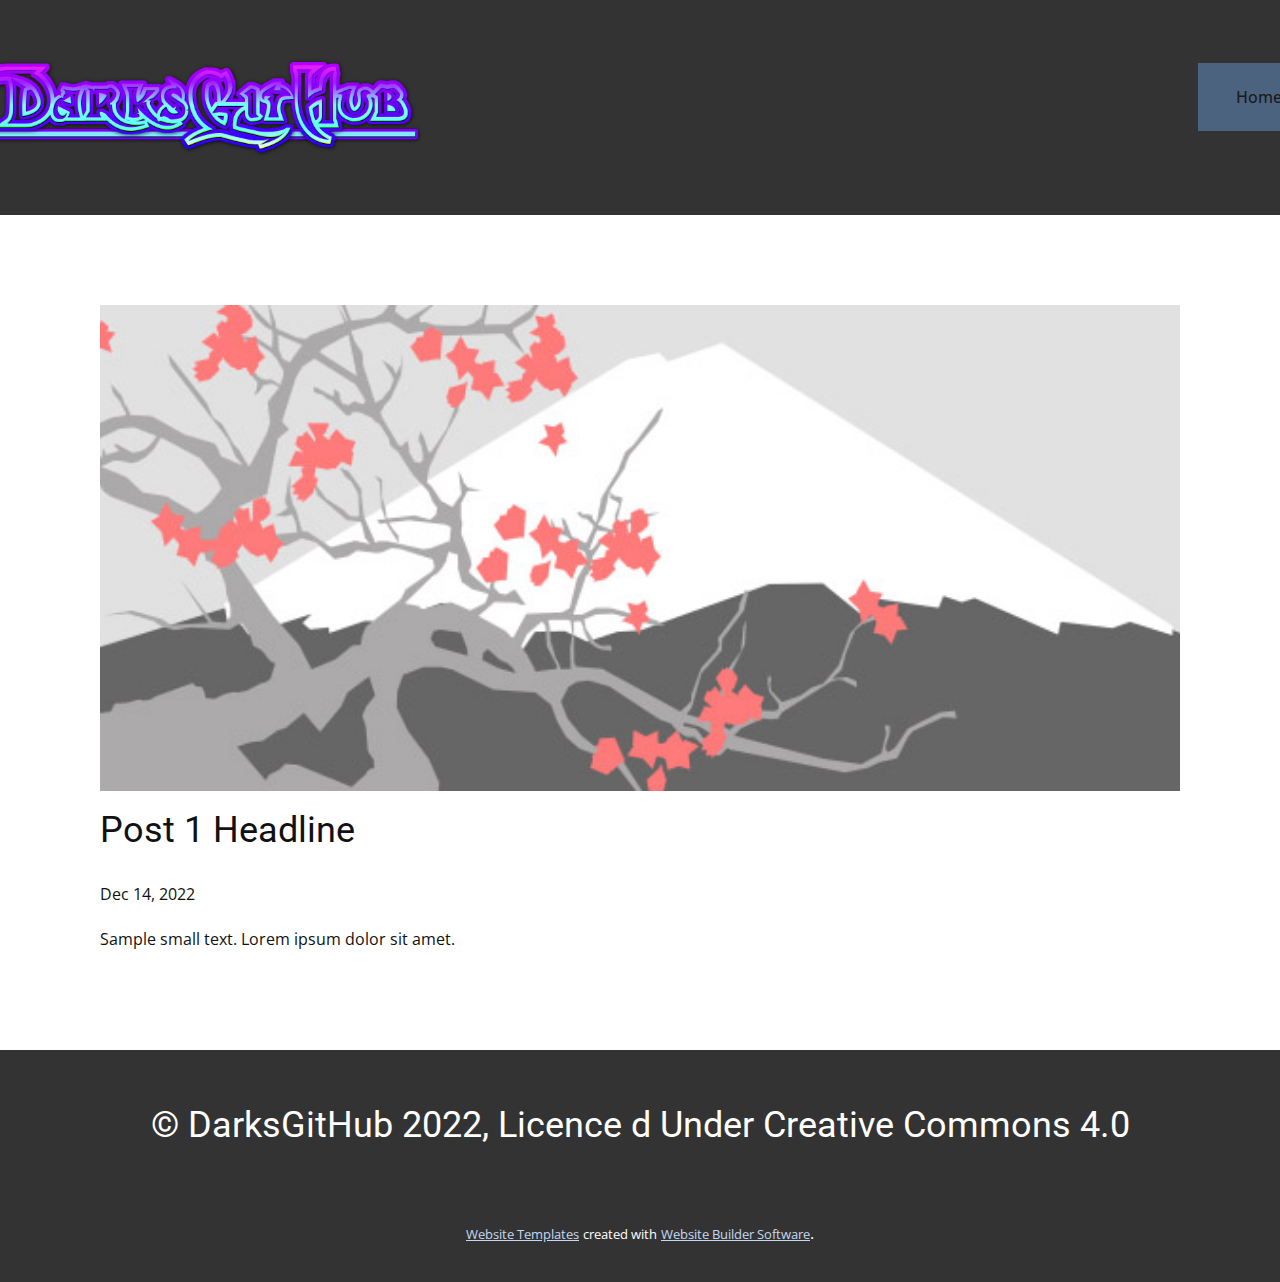
<file: blog/post.html>
<!DOCTYPE html>
<html style="font-size: 16px;" lang="en"><head>
    <meta name="viewport" content="width=device-width, initial-scale=1.0">
    <meta charset="utf-8">
    <meta name="keywords" content="Post 1 Headline">
    <meta name="description" content="">
    <title>Post 1 Headline</title>
    <link rel="stylesheet" href="../nicepage.css" media="screen">
<link rel="stylesheet" href="../Post-Template.css" media="screen">
    <script class="u-script" type="text/javascript" src="../jquery.js" defer=""></script>
    <script class="u-script" type="text/javascript" src="../nicepage.js" defer=""></script>
    <meta name="generator" content="Nicepage 5.1.5, nicepage.com">
    <link id="u-theme-google-font" rel="stylesheet" href="https://fonts.googleapis.com/css?family=Roboto:100,100i,300,300i,400,400i,500,500i,700,700i,900,900i|Open+Sans:300,300i,400,400i,500,500i,600,600i,700,700i,800,800i">
    
    
    <script type="application/ld+json">{
		"@context": "http://schema.org",
		"@type": "Organization",
		"name": "Site1",
		"logo": "images/cooltext425580411447424.png"
}</script>
    <meta name="theme-color" content="#73a3de">
  </head>
  <body class="u-body u-xl-mode" data-lang="en"><header class="u-clearfix u-grey-80 u-header u-header" id="sec-7c0a"><div class="u-clearfix u-sheet u-sheet-1">
        <a href="https://nicepage.com" class="u-image u-logo u-image-1" data-image-width="680" data-image-height="166">
          <img src="../images/cooltext425580411447424.png" class="u-logo-image u-logo-image-1">
        </a>
        <nav class="u-menu u-menu-one-level u-offcanvas u-menu-1" data-position="v">
          <div class="menu-collapse" style="font-size: 1rem; letter-spacing: 0px; font-weight: 500;">
            <a class="u-button-style u-custom-active-border-color u-custom-active-color u-custom-border u-custom-border-color u-custom-borders u-custom-color u-custom-hover-border-color u-custom-hover-color u-custom-left-right-menu-spacing u-custom-padding-bottom u-custom-text-active-color u-custom-text-color u-custom-text-hover-color u-custom-top-bottom-menu-spacing u-nav-link u-text-active-palette-1-base u-text-hover-palette-2-base" href="#" style="padding: 4px 36px; font-size: calc(1em + 8px);">
              <svg class="u-svg-link" viewBox="0 0 24 24"><use xmlns:xlink="http://www.w3.org/1999/xlink" xlink:href="#menu-hamburger"></use></svg>
              <svg class="u-svg-content" version="1.1" id="menu-hamburger" viewBox="0 0 16 16" x="0px" y="0px" xmlns:xlink="http://www.w3.org/1999/xlink" xmlns="http://www.w3.org/2000/svg"><g><rect y="1" width="16" height="2"></rect><rect y="7" width="16" height="2"></rect><rect y="13" width="16" height="2"></rect>
</g></svg>
            </a>
          </div>
          <div class="u-custom-menu u-nav-container">
            <ul class="u-nav u-spacing-2 u-unstyled u-nav-1"><li class="u-nav-item"><a class="u-active-palette-1-dark-1 u-border-active-palette-1-base u-border-hover-palette-1-light-1 u-border-no-left u-border-no-right u-border-no-top u-button-style u-hover-palette-2-light-1 u-nav-link u-palette-2-dark-1 u-text-active-grey-90 u-text-grey-90 u-text-hover-grey-90" href="../Home.html" style="padding: 26px 38px;">Home</a>
</li></ul>
          </div>
          <div class="u-custom-menu u-nav-container-collapse">
            <div class="u-black u-container-style u-inner-container-layout u-opacity u-opacity-95 u-sidenav">
              <div class="u-inner-container-layout u-sidenav-overflow">
                <div class="u-menu-close"></div>
                <ul class="u-align-center u-nav u-popupmenu-items u-unstyled u-nav-2"><li class="u-nav-item"><a class="u-button-style u-nav-link" href="../Home.html">Home</a>
</li></ul>
              </div>
            </div>
            <div class="u-black u-menu-overlay u-opacity u-opacity-70"></div>
          </div>
        </nav>
      </div></header>
    <section class="u-align-center u-clearfix u-section-1" id="sec-bef1">
      <div class="u-clearfix u-sheet u-valign-middle-md u-valign-middle-sm u-valign-middle-xs u-sheet-1"><!--post_details--><!--post_details_options_json--><!--{"source":""}--><!--/post_details_options_json--><!--blog_post-->
        <div class="u-container-style u-expanded-width u-post-details u-post-details-1">
          <div class="u-container-layout u-valign-middle u-container-layout-1"><!--blog_post_image-->
            <img alt="" class="u-blog-control u-expanded-width u-image u-image-default u-image-1" src="../images/0fd3416c.jpeg"><!--/blog_post_image--><!--blog_post_header-->
            <h2 class="u-blog-control u-text u-text-1">Post 1 Headline</h2><!--/blog_post_header--><!--blog_post_metadata-->
            <div class="u-blog-control u-metadata u-metadata-1"><!--blog_post_metadata_date-->
              <span class="u-meta-date u-meta-icon">Dec 14, 2022</span><!--/blog_post_metadata_date--><!--blog_post_metadata_category-->
              <!--/blog_post_metadata_category--><!--blog_post_metadata_comments-->
              <!--/blog_post_metadata_comments-->
            </div><!--/blog_post_metadata--><!--blog_post_content-->
            <div class="u-align-justify u-blog-control u-post-content u-text u-text-2 fr-view">
  Sample small text. Lorem ipsum dolor sit amet.
  </div><!--/blog_post_content-->
          </div>
        </div><!--/blog_post--><!--/post_details-->
      </div>
    </section>
    
    
    <footer class="u-align-center u-clearfix u-footer u-grey-80 u-footer" id="sec-97ca"><h2 class="u-subtitle u-text u-text-1">© DarksGitHub 2022, Licence<span style="font-weight: 700;">
          <span style="font-weight: 400;">
            <span style="font-weight: 700;"></span>
          </span>
        </span>d Under Creative Commons 4.0
      </h2></footer>
    <section class="u-backlink u-clearfix u-grey-80">
      <a class="u-link" href="https://nicepage.com/website-templates" target="_blank">
        <span>Website Templates</span>
      </a>
      <p class="u-text">
        <span>created with</span>
      </p>
      <a class="u-link" href="" target="_blank">
        <span>Website Builder Software</span>
      </a>. 
    </section>
  
</body></html>
</file>
